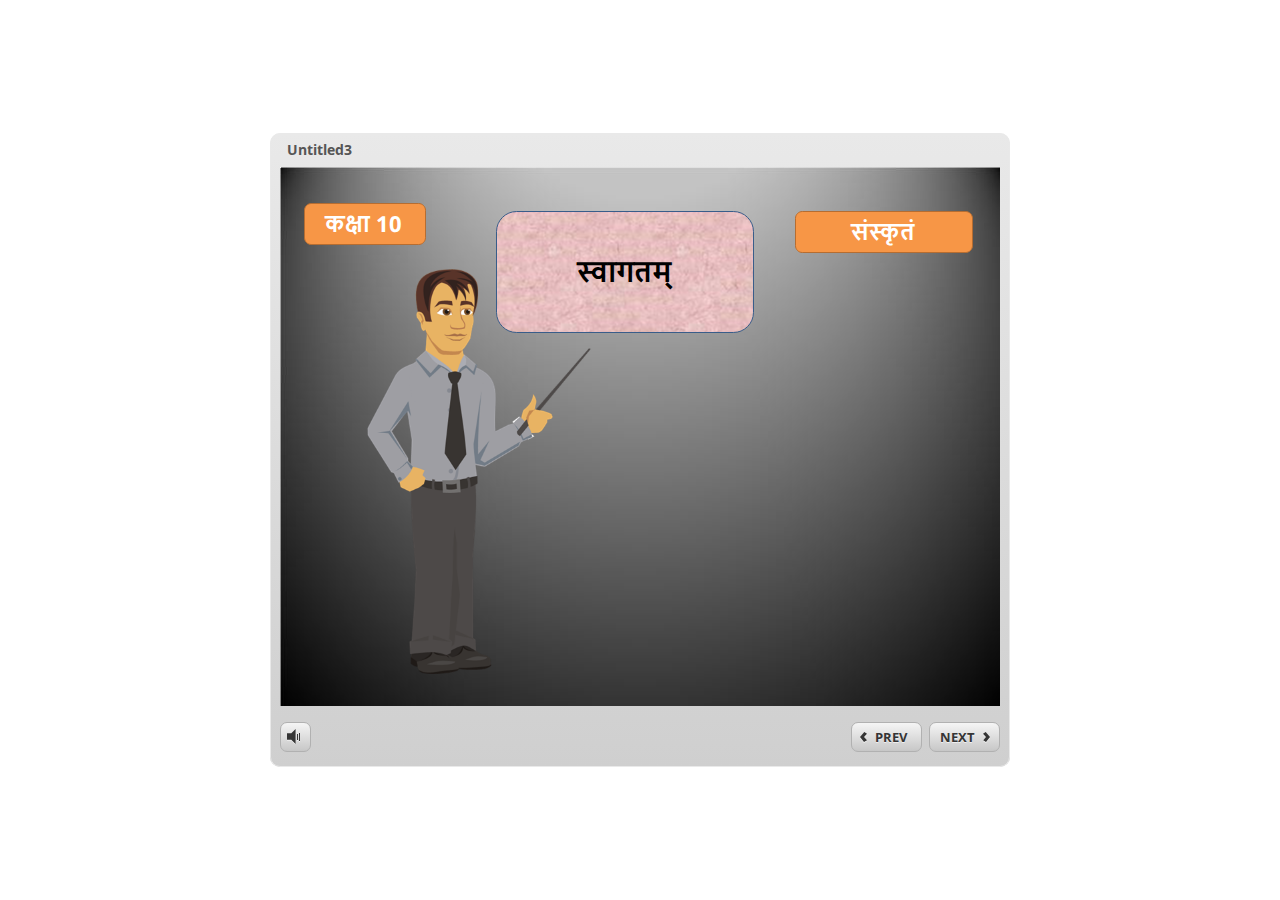
<file: index.html>
<!doctype html>
<html lang="en-US">
<head>
  <meta charset="utf-8" />
  <!-- Created using Storyline 3 - http://www.articulate.com  -->
  <!-- version: 3.1.12115.0 -->
  <title>Untitled3</title>
  <meta http-equiv="x-ua-compatible" content="IE=edge" />
  <meta name="viewport" content="width=device-width, initial-scale=1.0, user-scalable=no, minimal-ui" />
  <meta name="apple-mobile-web-app-capable" content="yes" />

  <style rel="stylesheet" data-noprefix>.slide-loader{position:absolute;pointer-events:none;left:50%;top:50%;-webkit-animation:spin 1.8s linear infinite;-moz-animation:spin 1.8s linear infinite;-ms-animation:spin 1.8s linear infinite;animation:spin 1.8s linear infinite;width:100px;height:100px;-webkit-transform:translate(-50%, -50%);z-index:10000;background:transparent url("[data-uri]") no-repeat center center}.mobile-chrome-warning{position:fixed;width:300px;height:75px;bottom:0px;background:rgba(0,0,0,0.0001);display:none;pointer-events:none}.mobile-chrome-warning-btn{position:absolute;left:-16px;top:-15px;width:107px;height:107px;background:rgba(0,0,0,0.6);border-radius:50%;border:1px solid rgba(255,255,255,0.2);pointer-events:all;-webkit-transform:scale(0.6)}.mobile-chrome-warning-btn svg{position:absolute;left:60%;top:58%;-webkit-transform:translate(-50%, -50%)}.mobile-chrome-warning-bubble{position:relative;color:white;padding:10px;background:rgba(0,0,0,0.8);border-radius:5px;float:left;margin-left:100px;margin-top:15px;pointer-events:none}.mobile-chrome-warning-bubble:before{position:absolute;top:8.5px;left:-20px;width:30px;height:30px;content:'';display:block;width:0;height:0;border-style:solid;border-width:12.5px 20px 12.5px 0;border-color:transparent rgba(0,0,0,0.8) transparent transparent;pointer-events:none}.is-mobile .swipe-resume-arrow{position:fixed;top:30%;left:50%;-webkit-transform:translate(-50%, 0);width:12%}.is-mobile .mobile-chrome-warning-text{position:fixed;top:56%;left:50%;-webkit-transform:translate(-50%, 0);height:30%;width:80%;line-height:43px;text-align:center;color:#aeb7bd;word-break:break-word;font-size:20px}.slide-loader .mobile-loader-dot{display:none}@-ms-keyframes spin{from{-ms-transform:translate(-50%, -50%) rotate(0deg)}to{-ms-transform:translate(-50%, -50%) rotate(360deg)}}@-moz-keyframes spin{from{-moz-transform:translate(-50%, -50%) rotate(0deg)}to{-moz-transform:translate(-50%, -50%) rotate(360deg)}}@-webkit-keyframes spin{from{-webkit-transform:translate(-50%, -50%) rotate(0deg)}to{-webkit-transform:translate(-50%, -50%) rotate(360deg)}}@keyframes spin{from{transform:translate(-50%, -50%) rotate(0deg)}to{transform:translate(-50%, -50%) rotate(360deg)}}body.is-mobile,body.is-theme-unified{background:black}body.is-theme-unified{background:#1b1a1a}.is-mobile .load-container,.is-theme-unified .load-container{position:absolute;left:0;top:0;width:100%;height:100%;background-color:rgba(0,0,0,0.5);z-index:1;visibility:visible;-webkit-transition:visibility 250ms, opacity 250ms linear;-moz-transition:visibility 250ms, opacity 250ms linear;-mz-transition:visibility 250ms, opacity 250ms linear;transition:visibility 250ms, opacity 250ms linear}.is-mobile .hide-slide-loader .load-container,.is-theme-unified .hide-slide-loader .load-container{opacity:0;visibility:hidden}.is-mobile .slide-loader,.is-theme-unified .slide-loader{-webkit-animation:none;-moz-animation:none;-ms-animation:none;animation:none;background:none;text-align:center;width:120px;height:80px;top:60%}.is-theme-unified .slide-loader{top:50%}.is-mobile .slide-loader .mobile-loader-dot,.is-theme-unified .slide-loader .mobile-loader-dot{width:30px;height:30px;background-color:white;border-radius:100%;display:inline-block;-webkit-animation:slide-loader 1s ease-in-out 0s infinite both;-moz-animation:slide-loader 1s ease-in-out 0s infinite both;-ms-animation:slide-loader 1s ease-in-out 0s infinite both;animation:slide-loader 1s ease-in-out 0s infinite both}.is-mobile .slide-loader .dot1,.is-theme-unified .slide-loader .dot1{-webkit-animation-delay:-0.2s;-moz-animation-delay:-0.2s;-ms-animation-delay:-0.2s;animation-delay:-0.2s}.is-mobile .slide-loader .dot2,.is-theme-unified .slide-loader .dot2{-webkit-animation-delay:-0.1s;-moz-animation-delay:-0.1s;-ms-animation-delay:-0.1s;animation-delay:-0.1s}@-ms-keyframes slide-loader{0%,80%,100%{-ms-transform:scale(0.6)}40%{-ms-transform:scale(0)}}@-moz-keyframes slide-loader{0%,80%,100%{-moz-transform:scale(0.6)}40%{-moz-transform:scale(0)}}@-webkit-keyframes slide-loader{0%,80%,100%{-webkit-transform:scale(0.6)}40%{-webkit-transform:scale(0)}}@keyframes slide-loader{0%,80%,100%{transform:scale(0.6)}40%{transform:scale(0)}}.mobile-load-title-overlay{display:none}.is-mobile .mobile-load-title-overlay{display:block;position:fixed;top:0;right:0;bottom:0;left:0;z-index:999;pointer-events:none}.is-mobile .mobile-load-title-overlay .mobile-load-title{position:relative;height:30%;width:80%;margin:0 auto;line-height:43px;text-align:center;color:#aeb7bd;word-break:break-word}@media only screen and (min-width: 320px) and (orientation: landscape){.is-mobile .mobile-load-title{font-size:28.8px;-moz-transform:translateY(33%);-ms-transform:translateY(33%);-webkit-transform:translateY(33%);transform:translateY(33%)}}@media only screen and (min-width: 320px) and (orientation: portrait){.is-mobile .slide-loader{top:55%}.is-mobile .mobile-load-title{font-size:28.8px;-moz-transform:translateY(35%);-ms-transform:translateY(35%);-webkit-transform:translateY(35%);transform:translateY(35%)}}
</style>

  
</head>
<body class="cs-HTML is-theme-null" role="application">
  <!-- 360 -->
  <script>!function(e){var i=/iPhone/i,o=/iPod/i,n=/iPad/i,t=/(?=.*\bAndroid\b)(?=.*\bMobile\b)/i,d=/Android/i,s=/(?=.*\bAndroid\b)(?=.*\bSD4930UR\b)/i,b=/(?=.*\bAndroid\b)(?=.*\b(?:KFOT|KFTT|KFJWI|KFJWA|KFSOWI|KFTHWI|KFTHWA|KFAPWI|KFAPWA|KFARWI|KFASWI|KFSAWI|KFSAWA)\b)/i,r=/IEMobile/i,h=/(?=.*\bWindows\b)(?=.*\bARM\b)/i,a=/BlackBerry/i,l=/BB10/i,p=/Opera Mini/i,f=/(CriOS|Chrome)(?=.*\bMobile\b)/i,u=/(?=.*\bFirefox\b)(?=.*\bMobile\b)/i,c=new RegExp("(?:Nexus 7|BNTV250|Kindle Fire|Silk|GT-P1000)","i"),w=function(e,i){return e.test(i)},A=function(e){var A=e||navigator.userAgent,v=A.split("[FBAN");return"undefined"!=typeof v[1]&&(A=v[0]),this.apple={phone:w(i,A),ipod:w(o,A),tablet:!w(i,A)&&w(n,A),device:w(i,A)||w(o,A)||w(n,A)},this.amazon={phone:w(s,A),tablet:!w(s,A)&&w(b,A),device:w(s,A)||w(b,A)},this.android={phone:w(s,A)||w(t,A),tablet:!w(s,A)&&!w(t,A)&&(w(b,A)||w(d,A)),device:w(s,A)||w(b,A)||w(t,A)||w(d,A)},this.windows={phone:w(r,A),tablet:w(h,A),device:w(r,A)||w(h,A)},this.other={blackberry:w(a,A),blackberry10:w(l,A),opera:w(p,A),firefox:w(u,A),chrome:w(f,A),device:w(a,A)||w(l,A)||w(p,A)||w(u,A)||w(f,A)},this.seven_inch=w(c,A),this.any=this.apple.device||this.android.device||this.windows.device||this.other.device||this.seven_inch,this.phone=this.apple.phone||this.android.phone||this.windows.phone,this.tablet=this.apple.tablet||this.android.tablet||this.windows.tablet,"undefined"==typeof window?this:void 0},v=function(){var e=new A;return e.Class=A,e};"undefined"!=typeof module&&module.exports&&"undefined"==typeof window?module.exports=A:"undefined"!=typeof module&&module.exports&&"undefined"!=typeof window?module.exports=v():"function"==typeof define&&define.amd?define("isMobile",[],e.isMobile=v()):e.isMobile=v()}(this);</script>
  <script>window.isMobile.any&&document.body.classList.add('is-mobile')</script>

  <div id="preso"></div>
  <script>
    window.globals = {
      DATA_PATH_BASE: '',
      lmsPresent: false,
      tinCanPresent: false,
      aoSupport: false,
      scale: 'noscale',
      captureRc: false,
      browserSize: 'default',
      features: '',
      themeName: 'null'
    };
    
  </script>
  <script SRC="story_content/user.js" TYPE="text/javascript"></script>
  <div class="slide-loader"></div>

  <script type="text/javascript">
    if (window.isMobile.any || window.globals.themeName === 'unified') { var doc = document, loader = doc.body.querySelector('.slide-loader'); [ 1, 2, 3 ].forEach(function(n) { var d = doc.createElement('div'); d.classList.add('mobile-loader-dot'); d.classList.add('dot' + n); loader.appendChild(d);
      });
    }
  </script>

  <div class="mobile-load-title-overlay">
    <div class="mobile-load-title">Untitled3</div>
  </div>
  <script>
    
    if (window.autoSpider && window.vInterfaceObject) {
      document.querySelector('.mobile-load-title-overlay').style.display = 'none';
    }
  </script>

  <div class="mobile-chrome-warning">
    <div class="mobile-chrome-warning-btn">
        <svg xmlns="http://www.w3.org/2000/svg" version="1.1" xmlns:xlink="http://www.w3.org/1999/xlink" preserveAspectRatio="none" x="0px" y="0px" width="107px" height="78px" viewBox="0 0 107 78">

          <g id="mobile-chrome-warning-arrow">
            <path fill="white" stroke="none" d="
            M 24.1 31.4
            L 12.05 15.85 0 31.4 8.3 31.4 8.3 54 15.25 54 15.25 31.4 24.1 31.4 Z"/>
          </g>

          <path id="mobile-chrome-warning-hand" stroke="white" stroke-width="2" stroke-linejoin="round" stroke-linecap="round" fill="none" d="
          M 37.55 16.1
          Q 36.3 14.8 36.3 13.1 36.3 11.45 37.55 10.15 38.85 8.9 40.55 8.9 42.2 8.9 43.5 10.15
          L 46.75 13.375 46.75 13.35
          Q 45.5 12.05 45.5 10.35 45.5 8.7 46.75 7.4 48.05 6.15 49.75 6.15 51.4 6.15 52.7 7.4
          L 57 11.65
          Q 56.05 10.4828125 56.05 9 56.05 7.3 57.3 6 58.6 4.8 60.3 4.8 62 4.8 63.3 6
          L 74.3 17
          Q 76.3 19.05 77.5 21.55 78.75 24.05 79.1 26.9 79.4 29.7 80.65 32.25 81.85 34.75 83.85 36.75
          L 85.6 38.5 69.5 54.6
          Q 68.25 53.35 66.5 52.1 64.75 50.8 62.85 49.85 60.95 48.85 59.25 48.5
          L 32 42.5
          Q 31.15 42.3 30.45 41.8 29.1 40.8 28.85 39.3 28.6 37.85 29.35 36.55 30.05 35.25 31.65 34.7
          L 31.9 34.65
          Q 32.55 34.45 33.25 34.45
          L 44.3 34.9 17.65 8.2
          Q 16.4 6.9 16.4 5.2 16.4 3.55 17.65 2.25 18.95 1 20.65 1 22.3 1 23.6 2.25
          L 37.55 16.1 39.2 17.75
          M 58.95 13.65
          L 58.075 12.775 57.3 12
          Q 57.140234375 11.833984375 57 11.65
          L 58.075 12.775
          M 46.75 13.375
          L 48.4 15"/>

        </svg>
      </div>

      <div class="mobile-chrome-warning-bubble">
        Drag up for fullscreen
      </div>
  </div>

  

  <link rel="stylesheet" href="html5/lib/stylesheets/main.min.css" data-noprefix />
  <link rel="stylesheet" href="html5/data/css/output.min.css" data-noprefix />
  <script data-main="app/scripts/init.generated" src="html5/lib/scripts/app.min.js"></script>
</body>
</html>
</file>
<file: html5/lib/stylesheets/main.min.css>
html{font-size:100%;line-height:1.5em}html{font-family:sans-serif;-ms-text-size-adjust:100%;-webkit-text-size-adjust:100%}body{margin:0}article,aside,details,figcaption,figure,footer,header,hgroup,main,menu,nav,section,summary{display:block}audio,canvas,progress,video{display:inline-block;*display:inline;*zoom:1;vertical-align:baseline}audio:not([controls]){display:none;height:0}[hidden]{display:none}template{display:none}a{background-color:transparent}a:active,a:hover{outline:0}abbr[title]{border-bottom:1px dotted}b,strong{font-weight:bold}blockquote{margin:1.5em 40px}dfn{font-style:italic}h1{font-size:2em;line-height:1.5em;margin-top:.75em;margin-bottom:.75em}h2{font-size:1.5em;line-height:2em;margin-top:1em;margin-bottom:1em}h3{font-size:1.17em;line-height:1.28205em;margin-top:1.28205em;margin-bottom:1.28205em}h4{font-size:1em;line-height:1.5em;margin-top:1.5em;margin-bottom:1.5em}h5{font-size:.83em;line-height:1.80723em;margin-top:1.80723em;margin-bottom:1.80723em}h6{font-size:.67em;line-height:2.23881em;margin-top:2.23881em;margin-bottom:2.23881em}mark{background:#ff0;color:#000}p,pre{margin:1.5em 0}small{font-size:80%}sub,sup{font-size:75%;line-height:0;position:relative;vertical-align:baseline}sup{top:-0.5em}sub{bottom:-0.25em}dl,menu,ol,ul{margin:1.5em 0}dd{margin:0 0 0 40px}menu,ol,ul{padding:0 0 0 40px}nav ul,nav ol{list-style:none;list-style-image:none}img{border:0;-ms-interpolation-mode:bicubic}svg:not(:root){overflow:hidden}figure{margin:1.5em 40px}hr{-moz-box-sizing:content-box;-webkit-box-sizing:content-box;box-sizing:content-box;height:0}pre{overflow:auto}code,kbd,pre,samp{font-family:monospace, monospace;font-size:1em}form{margin:0}button,input,optgroup,select,textarea{color:inherit;font:inherit;margin:0;*font-family:sans-serif;*vertical-align:middle}button{overflow:visible}button,select{text-transform:none}button,html input[type="button"],input[type="reset"],input[type="submit"]{-webkit-appearance:button;cursor:pointer;*overflow:visible}button[disabled],html input[disabled]{cursor:default}button::-moz-focus-inner,input::-moz-focus-inner{border:0;padding:0}input{line-height:normal}input[type="checkbox"],input[type="radio"]{-moz-box-sizing:border-box;-webkit-box-sizing:border-box;box-sizing:border-box;padding:0;*height:13px;*width:13px}input[type="number"]::-webkit-inner-spin-button,input[type="number"]::-webkit-outer-spin-button{height:auto}input[type="search"]{-webkit-appearance:textfield;-moz-box-sizing:content-box;-webkit-box-sizing:content-box;box-sizing:content-box}input[type="search"]::-webkit-search-cancel-button,input[type="search"]::-webkit-search-decoration{-webkit-appearance:none}fieldset{margin:0 2px;border-color:#c0c0c0;border-top-width:.0625em;border-top-style:solid;padding-top:.4625em;border-bottom-width:.0625em;border-bottom-style:solid;padding-bottom:.9125em;border-left-width:.0625em;border-left-style:solid;padding-left:.875em;border-right-width:.0625em;border-right-style:solid;padding-right:.875em}legend{border:0;padding:0;*margin-left:-7px}textarea{overflow:auto}optgroup{font-weight:bold}table{border-collapse:collapse;border-spacing:0}td,th{padding:0}div.popup-pane p strong,div.popup-pane p em,.presenter-name{white-space:nowrap;overflow:hidden;text-overflow:ellipsis}.offscreen{position:absolute;left:-9999px !important}.invisible{visibility:hidden !important}.transparent{opacity:0 !important}.hidden{display:none !important}.accessibility{position:absolute;top:0;left:0;height:1px;width:1px;overflow:hidden;opacity:0}.accessibility:focus{outline:none}.scrollable,.is-desktop .panel-content,.is-desktop .panel-section-content{overflow:auto}.focused{outline:none !important}rect.focused{fill:none;outline:none !important;stroke:yellow}.align-left{text-align:left !important}.align-right{text-align:right !important}.align-center{text-align:center !important}.align-flex-start{display:-webkit-box;display:-webkit-flex;display:-moz-flex;display:-ms-flexbox;display:flex;-webkit-box-align:start;-ms-flex-align:start;-webkit-align-items:flex-start;-moz-align-items:flex-start;align-items:flex-start}.align-flex-center{display:-webkit-box;display:-webkit-flex;display:-moz-flex;display:-ms-flexbox;display:flex;-webkit-box-align:center;-ms-flex-align:center;-webkit-align-items:center;-moz-align-items:center;align-items:center}.align-flex-end{display:-webkit-box;display:-webkit-flex;display:-moz-flex;display:-ms-flexbox;display:flex;-webkit-box-align:end;-ms-flex-align:end;-webkit-align-items:flex-end;-moz-align-items:flex-end;align-items:flex-end}.inflexible,.is-desktop .controls .relative-nav,.is-desktop .submit-all-button,.tabs,.is-desktop .panel-section-header,.is-desktop .panel-header,.is-desktop .panel-footer,.header-primary{-webkit-box-flex:none;-webkit-flex:none !important;-moz-box-flex:none;-moz-flex:none !important;-ms-flex:none !important;flex:none !important}.auto-flexible{-webkit-box-flex:auto;-webkit-flex:auto !important;-moz-box-flex:auto;-moz-flex:auto !important;-ms-flex:auto !important;flex:auto !important}.initial-flexible{-webkit-box-flex:0;-webkit-flex:0 1 auto !important;-moz-box-flex:0;-moz-flex:0 1 auto !important;-ms-flex:0 1 auto !important;flex:0 1 auto !important}.bleed{padding:0 !important}.unstyled,.is-desktop .btn,.choice-list,.tabs,.is-desktop .outline-list{margin:0;padding:0;list-style:none;border:none;background:none}.force-unstyled,.progress-control .btn-unstyled,.progress-control .choice-list .choice-list-trigger,.choice-list .progress-control .choice-list-trigger,.progress-control .tabs>li>.tabs-trigger{background:none !important;border:none !important;box-shadow:none !important}.text-compact,.choice-list .choice-list-trigger,.tabs>li>.tabs-trigger,.is-desktop .outline-list li a{display:inline-block;max-width:100%;overflow:hidden;white-space:nowrap;text-overflow:ellipsis}.text-rtl,.text-direction-rtl .is-desktop .controls,.text-direction-rtl .is-desktop .controls-group,.text-direction-rtl .tabs,.text-direction-rtl .is-mobile .panel-content,.text-direction-rtl .is-desktop .panel-content,.text-direction-rtl .is-desktop .panel-header,.text-direction-rtl .topmenu-panel{direction:rtl;unicode-bidi:bidi-override;text-align:right}.text-align-sub{vertical-align:sub}.text-align-middle{vertical-align:middle}.ui-draggable{z-index:99}.ui-droppable{z-index:98}.ui-draggable-dragging{z-index:9999}.border-base,input[type='text'],input[type='search'],.is-desktop .btn,.progress-control,.progress-bar-seek,.search-input input[type="search"],.presentation-wrapper:after,.topmenu-tab,.topmenu-panel{border-style:solid;border-width:1px}.cursor-hover:hover,.rotatable:hover,.slider:hover{cursor:pointer}.cursor-hover:hover *,.rotatable:hover *,.slider:hover *{cursor:pointer}.cursor-default{cursor:default !important}.cursor-default *{cursor:default !important}.opaque{pointer-events:all !important}.non-eventable{pointer-events:none}.full-size{height:100%;position:relative;width:100%}.abs{position:absolute}.tweenable{will-change:opacity, transform}*{box-sizing:border-box}html,body{height:100%}html{font-size:62.5%;-webkit-user-select:none;-moz-user-select:none;-ms-user-select:none;user-select:none}body{font-size:1.3rem;line-height:1.2;font-family:sans-serif;overflow:hidden}body.is-desktop.is-too-tall{overflow-y:scroll}body.is-desktop.is-too-wide{overflow-x:scroll}body.is-desktop *{-webkit-font-smoothing:subpixel-antialiasing}body.is-mobile::-webkit-scrollbar,body.is-mobile *::-webkit-scrollbar{-webkit-appearance:none;display:none}a{color:inherit;text-decoration:none}input[type='text'],input[type='search']{border-radius:4px;padding:.3em .5em}hr{position:absolute;top:0;left:0;width:100%;height:1px;background:none;border:0;border-top-style:solid;border-top-width:1px;color:none;margin:0}.is-desktop .grid-center{-webkit-box-pack:center;-ms-flex-pack:center;-webkit-justify-content:center;-moz-justify-content:center;justify-content:center;-webkit-box-align:center;-ms-flex-align:center;-webkit-align-items:center;-moz-align-items:center;align-items:center}.is-desktop .grid-row{max-width:100%;max-height:100%;display:-webkit-box;display:-webkit-flex;display:-moz-flex;display:-ms-flexbox;display:flex;-webkit-box-direction:normal;-webkit-box-orient:horizontal;-webkit-flex-direction:row;-moz-flex-direction:row;-ms-flex-direction:row;flex-direction:row}.is-desktop .grid-row.grid-reverse{-webkit-box-direction:reverse;-webkit-box-orient:horizontal;-webkit-flex-direction:row-reverse;-moz-flex-direction:row-reverse;-ms-flex-direction:row-reverse;flex-direction:row-reverse}.is-desktop .grid-row.grid-horz-center{-webkit-box-pack:center;-ms-flex-pack:center;-webkit-justify-content:center;-moz-justify-content:center;justify-content:center}.is-desktop .grid-row.grid-vert-center{-webkit-box-align:center;-ms-flex-align:center;-webkit-align-items:center;-moz-align-items:center;align-items:center}.is-desktop .grid-row>*{-webkit-box-flex:1;-webkit-flex:1;-moz-box-flex:1;-moz-flex:1;-ms-flex:1;flex:1;max-width:100%}.is-desktop .grid-row-align-start{-webkit-box-pack:start;-ms-flex-pack:start;-webkit-justify-content:flex-start;-moz-justify-content:flex-start;justify-content:flex-start}.is-desktop .grid-row-align-end{-webkit-box-pack:end;-ms-flex-pack:end;-webkit-justify-content:flex-end;-moz-justify-content:flex-end;justify-content:flex-end}.is-desktop .grid-col{max-width:100%;max-height:100%;display:-webkit-box;display:-webkit-flex;display:-moz-flex;display:-ms-flexbox;display:flex;-webkit-box-direction:normal;-webkit-box-orient:vertical;-webkit-flex-direction:column;-moz-flex-direction:column;-ms-flex-direction:column;flex-direction:column}.is-desktop .grid-col.grid-reverse{-webkit-box-direction:reverse;-webkit-box-orient:vertical;-webkit-flex-direction:column-reverse;-moz-flex-direction:column-reverse;-ms-flex-direction:column-reverse;flex-direction:column-reverse}.is-desktop .grid-col.grid-horz-center{-webkit-box-align:center;-ms-flex-align:center;-webkit-align-items:center;-moz-align-items:center;align-items:center}.is-desktop .grid-col.grid-vert-center{-webkit-box-pack:center;-ms-flex-pack:center;-webkit-justify-content:center;-moz-justify-content:center;justify-content:center}.is-desktop .grid-col>*{-webkit-box-flex:1;-webkit-flex:1;-moz-box-flex:1;-moz-flex:1;-ms-flex:1;flex:1;max-height:100%}.caption{font-family:"Open Sans Full", Helvetica, Arial, sans-serif;position:fixed;pointer-events:none;z-index:1;display:flex;align-items:center;flex-direction:column;bottom:0px;margin-bottom:10px;width:60vw;left:50vw;transform:translateX(-50%) translateZ(0)}.caption>div{pointer-events:none;width:100%;text-align:center}.caption p{display:inline-block;pointer-events:none;padding:10px;text-shadow:-1px 0px black, 0px 1px black, 1px 0px black, 0px -1px black;color:#ffffff;border-radius:4px;background:#31373a;margin:0 0 10px 0;padding:10px;text-align:center;line-height:1.5}.caption p p:last-child{margin-bottom:0}.caption p q:before,.caption p q:after{content:''}.is-mobile .caption.caption--centered{-moz-transform:translate(-50%, -50%);-ms-transform:translate(-50%, -50%);-webkit-transform:translate(-50%, -50%);transform:translate(-50%, -50%);bottom:auto}.is-desktop .caption{position:absolute;width:60%;left:50%}.caption-controls{margin-right:10px}.text-direction-rtl .is-desktop .caption-controls{margin-left:10px;margin-right:0}.caption-controls .caption-btn.button-tapped{background:rgba(0,0,0,0.2)}.caption-controls .caption-btn svg{margin-left:2px;margin-top:6px}[class*='icon-']{font-style:normal;display:inline-block}.error-icon{position:absolute;top:5px;left:calc(50% - 32px);height:30px;width:25px;z-index:999}input,textarea{pointer-events:all}input:focus,textarea:focus{outline:none}button{cursor:pointer}button:focus{outline:none}.is-desktop .btn{border-radius:7px;color:inherit;cursor:pointer;display:inline-block;font-weight:bold;height:30px;line-height:28px;min-width:30px;padding:0 8px;text-align:center;text-decoration:none;vertical-align:bottom}.btn-unstyled,.choice-list .choice-list-trigger,.tabs>li>.tabs-trigger{background:none;border:none;color:inherit;display:inline-block;height:inherit;line-height:inherit;padding:0;text-align:inherit}.btn-stretch{width:100%}.is-desktop .controls{-webkit-box-pack:justify;-ms-flex-pack:justify;-webkit-justify-content:space-between;-moz-justify-content:space-between;justify-content:space-between;max-height:30px;min-height:28px;line-height:30px;margin-top:16px;margin-bottom:5px;position:relative}.is-desktop .controls .btn{padding:0 8px 0 6px}.is-desktop .controls .btn:not(.hidden) ~ .btn{margin-left:7px}.text-direction-rtl .is-desktop .controls .btn:not(.hidden) ~ .btn{margin-left:0;margin-right:10px}.text-direction-rtl .is-desktop .controls .btn:first-of-type{margin-left:0}.is-desktop .controls .btn.cs-disabled{pointer-events:none;opacity:0.5;cursor:default}.is-desktop .controls .relative-nav .btn{min-width:71px}.text-direction-rtl .is-desktop .controls-group>.grid-row{-webkit-box-direction:reverse;-webkit-box-orient:horizontal;-webkit-flex-direction:row-reverse;-moz-flex-direction:row-reverse;-ms-flex-direction:row-reverse;flex-direction:row-reverse}.is-desktop .controls-group:not(:last-child){margin-right:10px}.text-direction-rtl .is-desktop .controls-group:not(:last-child){margin-left:10px;margin-right:0}.is-desktop .control-bar{position:relative;border-radius:7px}.is-desktop .control-actions{margin-left:auto;-webkit-box-flex:0;-webkit-flex:0 0 auto;-moz-box-flex:0;-moz-flex:0 0 auto;-ms-flex:0 0 auto;flex:0 0 auto}.is-desktop .control-actions .btn-icon{align-items:center;display:inline-flex;height:28px;margin-right:2px;vertical-align:top;position:relative;left:-5px}.text-direction-rtl .is-desktop .control-actions .btn-icon{margin-right:0;margin-left:2px;left:5px}.is-desktop .control-actions .text+.btn-icon{margin-right:0;margin-left:4px;position:relative;left:4px}.text-direction-rtl .is-desktop .control-actions .text+.btn-icon{margin-right:4px;margin-left:0;left:-1px}.text-direction-rtl .is-desktop .control-actions{margin-left:0;margin-right:auto}.is-desktop .submit-all-button button:not(.hidden){margin-right:7px}.text-direction-rtl .is-desktop .submit-all-button button:not(.hidden){margin-right:0;margin-left:7px}.hide-frame #main-window .controls{display:none}.circle-progress{position:absolute;left:2px;top:11.5px;z-index:-1}.slider-bar{position:absolute;top:auto;bottom:0;height:120px}.slider-bar input[type='range']{box-sizing:content-box;padding:0px;position:absolute;bottom:0;left:50%;-moz-transform-origin:0 50%;-ms-transform-origin:0 50%;-webkit-transform-origin:0 50%;transform-origin:0 50%;-moz-transform:rotate(-90deg);-ms-transform:rotate(-90deg);-webkit-transform:rotate(-90deg);transform:rotate(-90deg);-moz-appearance:none;-webkit-appearance:none;width:100px;height:7px;outline:none}.slider-bar input[type='range']::-webkit-slider-runnable-track{border-style:solid;border-width:1px;height:7px}.slider-bar input[type='range']::-webkit-slider-thumb{-webkit-appearance:none;border-style:solid;border-width:1px;display:block;width:8px;height:20px;margin-top:-7px}.slider-bar input[type='range']::-webkit-slider-thumb:hover{cursor:pointer}.slider-bar input[type='range']::-moz-range-track{border-style:solid;border-width:1px;height:5px}.slider-bar input[type='range']::-moz-range-track:hover{cursor:pointer}.slider-bar input[type='range']::-moz-range-thumb{display:block;border-radius:0;width:5px;height:20px;margin-top:-8px}.slider-bar input[type='range']::-moz-range-thumb:hover{cursor:pointer}.slider-bar input[type='range']::-moz-focus-outer{border:0}@media screen and (min-width: 0\0){.slider-bar input[type='range']{bottom:23px !important;height:22px}.slider-bar input[type='range']::-ms-thumb{margin-top:0}}@supports (-ms-accelerator: true){.slider-bar input[type='range']{bottom:23px !important;height:22px}.slider-bar input[type='range']::-ms-thumb{margin-top:0}}.slider-bar input[type='range']::-ms-track{border-style:solid;border-width:1px;color:transparent;height:7px}.slider-bar input[type='range']::-ms-fill-lower,.slider-bar input[type='range']::-ms-fill-upper{background:transparent}.slider-bar input[type='range']::-ms-thumb{border-style:solid;border-width:1px;width:5px;height:20px}input[type=range]::-ms-tooltip{display:none}.progress-control{height:30px;padding:5px 5px 0}.progress-control .btn-unstyled,.progress-control .choice-list .choice-list-trigger,.choice-list .progress-control .choice-list-trigger,.progress-control .tabs>li>.tabs-trigger{width:24px;height:24px;line-height:24px;text-align:center}.progress-bar{margin:0 5px;position:relative;cursor:pointer;text-align:right;overflow:hidden}.progress-bar-inner{width:100%;height:100%;position:relative}.progress-bar-inner input[type='range']{position:absolute;top:0;left:0;-moz-appearance:none;-webkit-appearance:none;width:100%;height:100%;cursor:pointer;display:block;opacity:0;z-index:2}.text-direction-rtl .progress-bar-inner input[type='range']{transform:scale(-1, 1)}.progress-bar-inner input[type='range']::-moz-range-thumb{border-radius:0;width:1px}.progress-bar-inner input[type='range']::-ms-thumb{border-radius:0;width:1px}.progress-bar-inner input[type='range']::-webkit-slider-thumb{-webkit-appearance:none;border-radius:0;width:1px}.progress-bar-seek{width:100%;height:18px;border-radius:4px;display:block;overflow:hidden;position:relative;z-index:1}.progress-bar-fill{height:100%;position:absolute;top:0;left:0}.progress-bar-elapsed-time{position:absolute;top:0px;right:5px;z-index:1;font-weight:bold;font-size:92.307%;color:#454545}.progress-bar-total-duration{display:inline-block}.choice-list .choice-list-trigger{display:block;width:100%;padding:.25em;text-decoration:none}.tabs-wrap{display:-webkit-box;display:-webkit-flex;display:-moz-flex;display:-ms-flexbox;display:flex;-webkit-box-direction:normal;-webkit-box-orient:vertical;-webkit-flex-direction:column;-moz-flex-direction:column;-ms-flex-direction:column;flex-direction:column;overflow:hidden;overflow:visible;height:100%;min-height:0}.tabs-wrap>*{-webkit-box-flex:1;-webkit-flex:1 1;-moz-box-flex:1;-moz-flex:1 1;-ms-flex:1 1;flex:1 1}.tabs{font-size:92.307%;line-height:18px;text-align:left;white-space:nowrap}.tabs.fill-width>li>.tabs-trigger{padding:0px 3px}.tabs>li{border-radius:4px 4px 0 0;border-radius:6px 6px 0 0;display:inline-block;font-weight:bold;height:100%;text-align:center}.tabs>li>.tabs-trigger{padding:0px 8px;line-height:2.1}.is-desktop .panel-content,.is-desktop .panel-section-header,.is-desktop .panel-section-content,.is-desktop .panel-header,.is-desktop .panel-footer{padding:10px}.is-desktop .panel{display:-webkit-box;display:-webkit-flex;display:-moz-flex;display:-ms-flexbox;display:flex;-webkit-box-direction:normal;-webkit-box-orient:vertical;-webkit-flex-direction:column;-moz-flex-direction:column;-ms-flex-direction:column;flex-direction:column;overflow:hidden;flex:1 1}.is-desktop .panel>*{-webkit-box-flex:1;-webkit-flex:1 1;-moz-box-flex:1;-moz-flex:1 1;-ms-flex:1 1;flex:1 1}.is-desktop .panel>*{display:-webkit-box;display:-webkit-flex;display:-moz-flex;display:-ms-flexbox;display:flex;-webkit-box-direction:normal;-webkit-box-orient:vertical;-webkit-flex-direction:column;-moz-flex-direction:column;-ms-flex-direction:column;flex-direction:column;overflow:hidden}.is-desktop .panel>*>*{-webkit-box-flex:1;-webkit-flex:1 1;-moz-box-flex:1;-moz-flex:1 1;-ms-flex:1 1;flex:1 1}.is-desktop .panel:not(.active){display:none}.is-desktop .panel h1,.is-desktop .panel h2,.is-desktop .panel h3,.is-desktop .panel h4,.is-desktop .panel h5,.is-desktop .panel h6{margin:0}.is-desktop .tab-close{display:none}.is-desktop .panel-content{display:-webkit-box;display:-webkit-flex;display:-moz-flex;display:-ms-flexbox;display:flex;-webkit-box-direction:normal;-webkit-box-orient:vertical;-webkit-flex-direction:column;-moz-flex-direction:column;-ms-flex-direction:column;flex-direction:column;overflow:hidden;overflow-y:auto;overflow-x:hidden;border-radius:0 0 4px 4px;font-size:84.615%;word-wrap:break-word;height:100%}.is-desktop .panel-content>*{-webkit-box-flex:1;-webkit-flex:1 1;-moz-box-flex:1;-moz-flex:1 1;-ms-flex:1 1;flex:1 1}.is-desktop .panel-content:not(:last-child){border-bottom-left-radius:0px;border-bottom-right-radius:0px}.is-desktop .panel-section{display:-webkit-box;display:-webkit-flex;display:-moz-flex;display:-ms-flexbox;display:flex;-webkit-box-direction:normal;-webkit-box-orient:vertical;-webkit-flex-direction:column;-moz-flex-direction:column;-ms-flex-direction:column;flex-direction:column;overflow:hidden}.is-desktop .panel-section>*{-webkit-box-flex:1;-webkit-flex:1 1;-moz-box-flex:1;-moz-flex:1 1;-ms-flex:1 1;flex:1 1}.is-desktop .panel-section-header{position:relative}.is-desktop .panel-relative-hr{position:relative;top:1em}.is-desktop .panel-section-heading{font-size:100%;line-height:1.308;overflow:hidden;text-overflow:ellipsis;overflow-wrap:break-word;word-wrap:break-word}.is-desktop .panel-footer{border-bottom-left-radius:10px;border-bottom-right-radius:10px}.volume{position:relative}.volume .slider-bar{left:0;height:106px;position:absolute;top:auto;right:-1px;bottom:-1px;left:-1px;direction:ltr}.volume .slider-bar input[type='range']{position:absolute;bottom:30px;left:50%;width:60px;z-index:1}.volume button{height:28px;position:relative;vertical-align:top;width:15px;z-index:2;overflow:hidden}.volume button svg{position:absolute;top:6px;left:0}.slide-object-video.hidden{display:block !important;visibility:hidden}.video-slide-object{position:relative;pointer-events:auto;background:transparent}.video-slide-object video::-webkit-media-controls-start-playback-button{display:none !important;-webkit-appearance:none}.video-controls{position:relative;height:26px;margin:3px 0;padding:1px;border:1px solid #b9b9b9}.video-controls-play-pause{background-image:url('[data-uri]');background-size:100%;background-image:-webkit-gradient(linear, 50% 0%, 50% 100%, color-stop(0%, #868686),color-stop(100%, #5d5d5d));background-image:-moz-linear-gradient(#868686,#5d5d5d);background-image:-webkit-linear-gradient(#868686,#5d5d5d);background-image:linear-gradient(#868686,#5d5d5d);width:25px;line-height:20px;text-align:center;border-right:1px solid #454545;fill:#fff}.video-controls-play-pause .pause-icon{width:6px;height:7px}.video-controls-play-pause .play-icon{width:6px;height:7px}.video-controls{max-width:100%;max-height:100%;display:-webkit-box;display:-webkit-flex;display:-moz-flex;display:-ms-flexbox;display:flex;-webkit-box-direction:normal;-webkit-box-orient:horizontal;-webkit-flex-direction:row;-moz-flex-direction:row;-ms-flex-direction:row;flex-direction:row}.video-controls.grid-reverse{-webkit-box-direction:reverse;-webkit-box-orient:horizontal;-webkit-flex-direction:row-reverse;-moz-flex-direction:row-reverse;-ms-flex-direction:row-reverse;flex-direction:row-reverse}.video-controls.grid-horz-center{-webkit-box-pack:center;-ms-flex-pack:center;-webkit-justify-content:center;-moz-justify-content:center;justify-content:center}.video-controls.grid-vert-center{-webkit-box-align:center;-ms-flex-align:center;-webkit-align-items:center;-moz-align-items:center;align-items:center}.video-controls>*{-webkit-box-flex:1;-webkit-flex:1;-moz-box-flex:1;-moz-flex:1;-ms-flex:1;flex:1;max-width:100%}.video-controls .progress-bar{margin:0}.is-mobile .video-controls .progress-bar{display:block}@media only screen and (orientation: portrait){.is-mobile .video-controls .progress-bar{margin:0}}.is-mobile .video-controls input[type=range]{display:none}@media only screen and (orientation: portrait){.is-mobile .video-controls input[type=range]{display:none}}.video-controls .progress-bar-seek{height:22px;background-image:url('[data-uri]');background-size:100%;background-image:-webkit-gradient(linear, 50% 0%, 50% 100%, color-stop(0%, #c3c3c3),color-stop(100%, #acacac));background-image:-moz-linear-gradient(#c3c3c3,#acacac);background-image:-webkit-linear-gradient(#c3c3c3,#acacac);background-image:linear-gradient(#c3c3c3,#acacac);border-radius:0;border:none}@media only screen and (orientation: portrait){.is-mobile .video-controls .progress-bar-seek{height:22px;background-image:url('[data-uri]');background-size:100%;background-image:-webkit-gradient(linear, 50% 0%, 50% 100%, color-stop(0%, #c3c3c3),color-stop(100%, #acacac));background-image:-moz-linear-gradient(#c3c3c3,#acacac);background-image:-webkit-linear-gradient(#c3c3c3,#acacac);background-image:linear-gradient(#c3c3c3,#acacac);border-radius:0;border:none}}.video-controls .progress-bar-fill{background-image:url('[data-uri]');background-size:100%;background-image:-webkit-gradient(linear, 50% 0%, 50% 100%, color-stop(0%, #a6a6a6),color-stop(100%, #7d7d7d));background-image:-moz-linear-gradient(#a6a6a6,#7d7d7d);background-image:-webkit-linear-gradient(#a6a6a6,#7d7d7d);background-image:linear-gradient(#a6a6a6,#7d7d7d)}@media only screen and (orientation: portrait){.is-mobile .video-controls .progress-bar-fill{background-image:url('[data-uri]');background-size:100%;background-image:-webkit-gradient(linear, 50% 0%, 50% 100%, color-stop(0%, #a6a6a6),color-stop(100%, #7d7d7d));background-image:-moz-linear-gradient(#a6a6a6,#7d7d7d);background-image:-webkit-linear-gradient(#a6a6a6,#7d7d7d);background-image:linear-gradient(#a6a6a6,#7d7d7d)}.is-mobile .video-controls .progress-bar-fill:after{display:none}}.video-controls .progress-bar-elapsed-time{height:22px;line-height:22px}.video-player-limited-container{position:relative;background-position:center center;background-repeat:no-repeat;background-size:contain}.video-player-limited-container video{height:100%;width:100%}.video-player-poster{position:absolute;top:0;left:0}.html-reset p{margin:0}.html-reset font{font-size:inherit;font-family:inherit}.nested-numbering ol{counter-reset:section;list-style-type:none}.nested-numbering ol a:before{counter-increment:section;content:counters(section,".") ". ";margin-right:.4em;overflow:hidden;text-overflow:ellipsis}.text-direction-rtl .nested-numbering ol a:before{margin-left:.4em;margin-right:auto}.overlay{position:fixed;top:0;right:0;bottom:0;left:0;background:rgba(0,0,0,0.5);z-index:4}.overlay-message{background:transparent;z-index:6}.is-mobile .overlay-message{background:rgba(0,0,0,0.5)}.zoom-image-overlay{background:rgba(0,0,0,0.15)}.is-desktop .overlay{position:fixed;top:-75%;right:-75%;bottom:-75%;left:-75%}.lightbox-wrapper{position:absolute;top:0;left:0;width:100%;height:100%}.lightbox-wrapper .controls{margin-top:0}.lightbox{position:absolute;top:50%;left:50%;-moz-transform:translate(-50%, -50%);-ms-transform:translate(-50%, -50%);-webkit-transform:translate(-50%, -50%);transform:translate(-50%, -50%);border:4px solid rgba(0,0,0,0.8) !important;padding:2px 2px 0;box-shadow:0 0 5px rgba(0,0,0,0.2) !important;z-index:5}.lightbox .slide-container{max-width:none;max-height:none;margin:0}.is-desktop .lightbox .slide-container{-moz-transform-origin:0 0;-ms-transform-origin:0 0;-webkit-transform-origin:0 0;transform-origin:0 0}.lightbox .slide-wrapper{background:#fff}.lightbox .controls-group{-moz-transform-origin:top right;-ms-transform-origin:top right;-webkit-transform-origin:top right;transform-origin:top right;-webkit-box-pack:end;-ms-flex-pack:end;-webkit-justify-content:flex-end;-moz-justify-content:flex-end;justify-content:flex-end;margin-top:7px;text-align:right}.lightbox .controls-group .btn{margin-left:10px}.is-desktop .lightbox .controls-group .btn{font-size:0.8em;height:28px;line-height:26px}.is-desktop .lightbox .controls-group .btn.slide-control-button-submitall:not(.hidden){position:absolute;left:0}.text-direction-rtl .is-desktop .lightbox .controls-group .btn.slide-control-button-submitall:not(.hidden){right:0;left:auto}.lightbox .controls-group .btn .btn-icon{height:26px}.wn-LightboxControlsWnd{padding:4px}.lightbox-close-btn.focused,.lightbox .btn.focused{outline:3px solid yellow !important}.lightbox-close-btn{width:20px;height:20px;position:absolute;top:0;right:0;-moz-transform:translate(50%, -50%);-ms-transform:translate(50%, -50%);-webkit-transform:translate(50%, -50%);transform:translate(50%, -50%);color:#fff;background:#f00;border-radius:100%;text-align:center;z-index:1;box-shadow:inset 0px 1px 1px rgba(255,255,255,0.7),inset 0px -1px 1px rgba(0,0,0,0.3)}.lightbox-close-btn .icon{fill:#fff}.lightbox-close-btn .icon-shadow{fill:#000}.is-mobile .lightbox-close-btn{position:relative}.is-mobile .lightbox .slide-container{background:white}.popup{width:100%;height:100%;display:flex;justify-content:center;align-items:center;position:absolute;top:0;display:none;background-color:rgba(255, 255, 255, 0.000001)}.popup.show{display:block}div.popup-pane{width:339px;height:225px;padding:22px;top:calc(50% - 2px);border-radius:5px}div.popup-pane p{color:#a4a4a4;height:171px;margin-top:0;overflow-y:auto;line-height:1.3;cursor:default}div.popup-pane p strong{font-weight:bold;display:block;margin-bottom:3px;font-size:0.97em}div.popup-pane p em{display:block;font-weight:200;font-size:0.97em;margin-bottom:14px;font-style:normal}div.popup-pane p span{display:block;font-size:0.89em;line-height:1.5;word-break:break-all;word-break:break-word}div.popup-pane a{position:absolute;bottom:7px;text-decoration:underline;font-weight:bold;font-size:0.86em}div.popup-pane .popup-close{right:24px;font-size:0.86em}.popup-bio{white-space:pre-wrap}.text-direction-rtl .popup .popup-pane{direction:rtl}.text-direction-rtl .popup .popup-pane p em{color:#454545;font-weight:600}.text-direction-rtl .popup .popup-pane .popup-close{left:22px;right:auto}.text-direction-rtl .popup .lightbox-close-btn{top:0;right:auto;left:-27px}.lightbox-close-btn--large{width:25px;height:25px;top:-2px;right:-1px}.lightbox-close-btn--large .icon{transform:scale(1.3)}.message-window{position:absolute;top:50%;left:50%;transform:translate(-50%, -50%);z-index:7;border-radius:8px;border:1px solid transparent}.sidebar-right .message-window{margin-left:-120px}.sidebar-left .message-window{margin-left:120px}.no-sidebar .message-window{margin-left:0}.message-window-header{position:relative;font-size:153.846%;padding:0.8em 10px 0.6em}.message-window-header hr{position:absolute;top:auto;right:10px;bottom:0;left:10px;width:auto}.message-window-header hr+hr{bottom:1px}.message-window-heading{font-weight:normal;font-size:76.923%;margin:0}.message-window-heading p{margin:0}.image-container img{position:absolute}.zoom{position:absolute;top:0;left:0}.zoom-image{position:absolute;top:0;left:0;z-index:2000}.webobject{position:absolute;-webkit-overflow-scrolling:touch;pointer-events:all;background:white}.webobject .thumbnail{position:absolute;top:0;left:0}.webobject iframe{position:absolute;top:0;left:0;border:none;width:100%;height:100%}.is-mobile .webobject-engage{border:1px solid #62686c}.is-mobile .webobject{overflow-y:scroll}.is-desktop .panel-section-search.panel-section-header{padding-bottom:0}.text-direction-rtl .is-desktop .panel-section-search.panel-section-header .panel-section-heading{direction:rtl}.panel-section-search .divb{position:static;margin-top:0.818em}.search-clear{text-align:center;margin-bottom:10px}.search-clear .focused{outline:3px solid yellow !important}.search-clear .icon-clear{vertical-align:middle}.search-filter{position:absolute;top:10px;right:5px;cursor:pointer}.text-direction-rtl .search-filter{direction:rtl;position:absolute;top:10px;right:0px;left:5px}.search-filter .icon-gear{vertical-align:middle;fill:currentColor}.search-options{-moz-transition:max-height .2s ease-out;-o-transition:max-height .2s ease-out;-webkit-transition:max-height .2s ease-out;transition:max-height .2s ease-out;overflow:hidden;max-height:0;font-weight:bold;font-size:84.615%;margin:0 -3px;padding:0 3px}.text-direction-rtl .search-options{direction:rtl}.search-options.visible{max-height:7.091em}.search-options p{margin:0.818em 0}.search-options label{display:block;cursor:pointer;margin:0.818em 0}.search-options .divb{position:static;margin-top:1em}.search-options input[type=checkbox]{margin-right:6px}.text-direction-rtl .search-options input[type=checkbox]{margin-right:0;margin-left:6px}.search-options input[type=checkbox].hidden{display:inline-block !important}.search-input{position:relative}.search-input input[type="search"]{-moz-box-sizing:border-box;-webkit-box-sizing:border-box;box-sizing:border-box;border-radius:4px;width:100%;height:28px}.search-input .btn-unstyled,.search-input .choice-list .choice-list-trigger,.choice-list .search-input .choice-list-trigger,.search-input .tabs>li>.tabs-trigger{position:absolute;top:1px;right:1px;width:25px;height:25px;border-radius:0 3px 3px 0;padding-top:4px;text-align:center;box-shadow:none}.text-direction-rtl .search-input input[type="search"]{direction:rtl;text-indent:22px}.text-direction-rtl .search-input .btn-unstyled,.text-direction-rtl .search-input .choice-list .choice-list-trigger,.choice-list .text-direction-rtl .search-input .choice-list-trigger,.text-direction-rtl .search-input .tabs>li>.tabs-trigger{position:absolute;top:1px;right:0px;bottom:0px;left:1px;border-radius:3px 0 0 3px}.is-mobile .panel-section-search{display:none}.is-mobile .search-input input[type="search"]{height:34px;background:transparent;border-radius:20px;width:100%;padding:10px;padding-left:35px;border-color:#979696;-webkit-appearance:none}.is-mobile #outline-search{position:fixed;top:-58px;right:160px;left:0;padding:12px;background:white;pointer-events:none}.is-mobile .mobile-search-icon{position:absolute;top:19px;left:20px;-moz-transform:scale(0.9);-ms-transform:scale(0.9);-webkit-transform:scale(0.9);transform:scale(0.9)}.text-direction-rtl .is-mobile .mobile-search-icon{position:absolute;top:19px;right:9px;left:auto}.is-mobile .mobile-search-icon svg{fill:#979696}.slider{position:absolute;top:0;left:0;width:100%;height:100%;opacity:0}.slider::-ms-tooltip{display:none}.scrollarea{position:absolute;top:0;left:0}.scrollarea-background{position:absolute;top:0;left:0}.scrollarea-background svg{position:absolute;top:0;left:0}.scrollarea-background img{position:absolute}.scrollarea-area{position:absolute;top:0;left:0;line-height:0;overflow-y:auto;overflow-x:hidden;pointer-events:auto;z-index:2;background:transparent}.prevent-scroll{overflow-y:hidden}.scrollarea-scrollbar{position:absolute;top:0px;left:0px;width:40px;height:0;background:transparent;pointer-events:all;cursor:pointer;z-index:10}.scrollarea-scrollbar:before{position:absolute;top:0px;left:20px;width:10px;height:100%;background:#ebebeb;border-radius:5px;content:'';display:block}.scrollarea-btn{position:absolute;top:0px;left:0px;width:40px;height:0;background:transparent;pointer-events:all;border-radius:5px;z-index:10}.scrollarea-btn:after{position:absolute;top:0px;left:21px;width:8px;height:100%;background:#b5b5b5;pointer-events:none;box-shadow:0 0 0px 1px #f2f2f2;border-radius:5px;content:'';display:block}.is-desktop .slide-object-button,.is-desktop .slide-object-button-text{width:100%;height:100%;padding:0;pointer-events:all}.is-mobile .slide-object-button,.is-mobile .slide-object-button-text{width:100%;height:100%;padding:0;background:black;color:white;left:-1px;pointer-events:all}.expanding-label-container{position:relative}.expanding-label{position:absolute;z-index:1;overflow:hidden;pointer-events:all}.cursor-hover:hover .expanding-label,.rotatable:hover .expanding-label,.slider:hover .expanding-label,.cursor-hover:hover .expanding-label *,.rotatable:hover .expanding-label *,.slider:hover .expanding-label *{cursor:default}.cursor-hover:hover .expanding-label .cursor-hover:hover *,.rotatable:hover .expanding-label .cursor-hover:hover *,.slider:hover .expanding-label .cursor-hover:hover *,.cursor-hover:hover .expanding-label .rotatable:hover *,.rotatable:hover .expanding-label .rotatable:hover *,.slider:hover .expanding-label .rotatable:hover *,.cursor-hover:hover .expanding-label .slider:hover *,.rotatable:hover .expanding-label .slider:hover *,.slider:hover .expanding-label .slider:hover *{cursor:pointer}.slide-object .expanding-label-path{position:absolute}.slide-object .expanding-label-path.content-shown{pointer-events:all}.expanding-label-content{position:relative;top:0;left:0;padding:6px;overflow:hidden}.expanding-label-content svg{position:relative}.marker-animation{position:absolute;display:block;width:38px;height:38px}@-moz-keyframes fadeInOut{0%{opacity:0}30%{opacity:1}100%{opacity:0}}@-webkit-keyframes fadeInOut{0%{opacity:0}30%{opacity:1}100%{opacity:0}}@keyframes fadeInOut{0%{opacity:0}30%{opacity:1}100%{opacity:0}}.marker-animation-pulse{z-index:-1;border-radius:50%;-moz-transform:translate(-5px, -5px);-ms-transform:translate(-5px, -5px);-webkit-transform:translate(-5px, -5px);transform:translate(-5px, -5px)}.marker-animation-pulse:before{position:absolute;width:inherit;height:inherit;content:" ";opacity:0;-moz-animation:fadeInOut 1.3s 0.6s infinite;-webkit-animation:fadeInOut 1.3s 0.6s infinite;animation:fadeInOut 1.3s 0.6s infinite;background-image:url('[data-uri]');background-size:100%;background-image:-moz-radial-gradient(#ffffff,#ffffff 30%,rgba(0,0,0,0) 70%,rgba(0,0,0,0));background-image:-webkit-radial-gradient(#ffffff,#ffffff 30%,rgba(0,0,0,0) 70%,rgba(0,0,0,0));background-image:radial-gradient(#ffffff,#ffffff 30%,rgba(0,0,0,0) 70%,rgba(0,0,0,0))}.marker-animation-pulse:after{position:absolute;width:inherit;height:inherit;content:" ";background-image:url('[data-uri]');background-size:100%;background-image:-moz-radial-gradient(rgba(0,0,0,0.8),rgba(0,0,0,0.8) 30%,rgba(0,0,0,0) 70%,rgba(0,0,0,0));background-image:-webkit-radial-gradient(rgba(0,0,0,0.8),rgba(0,0,0,0.8) 30%,rgba(0,0,0,0) 70%,rgba(0,0,0,0));background-image:radial-gradient(rgba(0,0,0,0.8),rgba(0,0,0,0.8) 30%,rgba(0,0,0,0) 70%,rgba(0,0,0,0));-moz-animation:fadeInOut 1.3s infinite;-webkit-animation:fadeInOut 1.3s infinite;animation:fadeInOut 1.3s infinite}.marker-animation-swirl{position:absolute;top:14px;left:-3px;-moz-transform-origin:right top;-ms-transform-origin:right top;-webkit-transform-origin:right top;transform-origin:right top;width:17px;height:17px;border-radius:0 0 0 34px;background-image:url('[data-uri]');background-size:100%;background-image:-webkit-gradient(linear, 50% 0%, 50% 100%, color-stop(0%, #ffffff),color-stop(60%, #ffffff),color-stop(90%, rgba(0,0,0,0)),color-stop(100%, rgba(0,0,0,0)));background-image:-moz-linear-gradient(#ffffff,#ffffff 60%,rgba(0,0,0,0) 90%,rgba(0,0,0,0));background-image:-webkit-linear-gradient(#ffffff,#ffffff 60%,rgba(0,0,0,0) 90%,rgba(0,0,0,0));background-image:linear-gradient(#ffffff,#ffffff 60%,rgba(0,0,0,0) 90%,rgba(0,0,0,0))}#dragdrop-gradient stop:first-child{stop-color:#fdfdfd}#dragdrop-gradient stop:last-child{stop-color:#e9e9e9}#dragdrop-gradient-2 stop:first-child{stop-color:red}#dragdrop-gradient-2 stop:last-child{stop-color:blue}#dragdrop-hover-gradient stop:first-child{stop-color:#bafbfb}#dragdrop-hover-gradient stop:last-child{stop-color:#a6e9e9}#wordbank-droparea-stroke-gradient stop:first-child{stop-color:#6c6c6c}#wordbank-droparea-stroke-gradient stop:last-child{stop-color:#c7c7c7}.slide-object-dragdrop-shape{stroke:#c7c7c7;stroke-width:1px;pointer-events:all}.slide-object-dragitem-hover{cursor:pointer}.slide-object-dragitem-hover .slide-object-dragdrop-shape{stroke:#bafbfb}.slide-object-droparea .slide-object-dragdrop-wordbank .slide-object-dragdrop-shape{stroke:url("#wordbank-droparea-stroke-gradient")}.dragdrop-review-dot .dragdrop-review-dot-drag-correct:nth-child(1){fill:#33a833;stroke:#008408;stroke-width:1.5}.dragdrop-review-dot .dragdrop-review-dot-drag-correct:nth-child(2),.dragdrop-review-dot .dragdrop-review-dot-drop-correct:nth-child(2){fill:transparent;stroke:#5cc959;stroke-width:1}.dragdrop-review-dot .dragdrop-review-dot-drag-incorrect:nth-child(1){fill:red;stroke:#fb3b3b;stroke-width:1.5}.dragdrop-review-dot .dragdrop-review-dot-drag-incorrect:nth-child(2){fill:transparent;stroke:#641d1d;stroke-width:1}.dragdrop-review-dot .dragdrop-review-dot-drop-correct:nth-child(1),.dragdrop-review-dot .dragdrop-review-dot-drop-incorrect:nth-child(1){fill:black;stroke:none}.dragdrop-review-dot .dragdrop-review-dot-drop-incorrect:nth-child(2){fill:transparent;stroke:#db0000;stroke-width:1}.dragdrop-review-dot text{fill:white;font-size:92.307%}.is-mobile .dragdrop-review-dot text{font-size:76%}.slide-object-textinput textarea{resize:none}@-moz-keyframes rotate-hotspot{0%{-moz-transform:rotate(0deg) scale(0.8);transform:rotate(0deg) scale(0.8)}100%{-moz-transform:rotate(360deg) scale(0.8);transform:rotate(360deg) scale(0.8)}}@-webkit-keyframes rotate-hotspot{0%{-webkit-transform:rotate(0deg) scale(0.8);transform:rotate(0deg) scale(0.8)}100%{-webkit-transform:rotate(360deg) scale(0.8);transform:rotate(360deg) scale(0.8)}}@keyframes rotate-hotspot{0%{-moz-transform:rotate(0deg) scale(0.8);-ms-transform:rotate(0deg) scale(0.8);-webkit-transform:rotate(0deg) scale(0.8);transform:rotate(0deg) scale(0.8)}100%{-moz-transform:rotate(360deg) scale(0.8);-ms-transform:rotate(360deg) scale(0.8);-webkit-transform:rotate(360deg) scale(0.8);transform:rotate(360deg) scale(0.8)}}@-moz-keyframes fade-hotspot{0%{opacity:0}50%{opacity:0}70%{opacity:0.4}100%{opacity:0}}@-webkit-keyframes fade-hotspot{0%{opacity:0}50%{opacity:0}70%{opacity:0.4}100%{opacity:0}}@keyframes fade-hotspot{0%{opacity:0}50%{opacity:0}70%{opacity:0.4}100%{opacity:0}}.hotspot-ring,.slide-object .hotspot-marker:before,.slide-object .hotspot-marker:after,.slide-object .hotspot-marker span:before{position:absolute;content:" ";display:block;border-radius:50%;border:5px solid #00ecf5;opacity:0;-moz-animation:fade-hotspot 0.8s infinite linear;-webkit-animation:fade-hotspot 0.8s infinite linear;animation:fade-hotspot 0.8s infinite linear}.slide-object .hotspot-marker{position:absolute;border-radius:50%;background:black;color:black;border-left-color:white;border-right-color:white;border-width:7px;border-style:solid;margin-left:-7px;margin-top:-7px;width:2px;height:2px;-moz-animation:rotate-hotspot 1s infinite linear;-webkit-animation:rotate-hotspot 1s infinite linear;animation:rotate-hotspot 1s infinite linear}.slide-object .hotspot-marker:before{position:absolute;top:-13px;right:-13px;width:16px;height:16px}.slide-object .hotspot-marker:after{position:absolute;top:-23px;right:-23px;width:36px;height:36px;-moz-animation-delay:0.1s;-webkit-animation-delay:0.1s;animation-delay:0.1s}.slide-object .hotspot-marker span:before{position:absolute;top:-33px;right:-33px;width:56px;height:56px;-moz-animation-delay:0.2s;-webkit-animation-delay:0.2s;animation-delay:0.2s}.drop-list{position:absolute}.drop-list svg{cursor:pointer}.drop-list text{-webkit-touch-callout:none;-webkit-user-select:none;-khtml-user-select:none;-moz-user-select:none;-ms-user-select:none;user-select:none}.drop-list-drop-down{position:absolute;top:0;left:0;border-width:1px;border-style:solid;background:white;overflow:hidden}.drop-list-drop-down-inner{height:100%}.drop-list-top-container{position:absolute;top:0;left:0}.drop-list-scrollable{overflow-x:hidden;overflow-y:scroll}#drop-list-gradient stop:first-child{stop-color:#fdfdfd}#drop-list-gradient stop:last-child{stop-color:#dfdfdf}.drop-list-item{pointer-events:visible}.drop-list-item-over{fill:#adffff}.drop-list-item-out{fill:white}.drop-list-item-selected{fill:#fbfe98}.mobile-drop-list{position:absolute;z-index:999;pointer-events:all;opacity:0}.timer{position:absolute;top:6px;right:0}.text-direction-rtl .timer{position:absolute;top:6px;right:auto;left:0}.timer svg{overflow:visible}.timer-text,.timer-wheel{position:relative;float:left}.text-direction-rtl .timer-text,.text-direction-rtl .timer-wheel{float:right}.timer-text{top:4px;margin-right:7px}.text-direction-rtl .timer-text{margin-right:0;margin-left:7px}.timer-text:focus{outline:none !important}#timer-blue-grad stop:first-child{stop-color:#00aaff}#timer-blue-grad stop:last-child{stop-color:#00d4ff}#timer-yellow-grad stop:first-child{stop-color:#fde246}#timer-yellow-grad stop:last-child{stop-color:#fccd2b}.is-mobile .timer{position:relative;top:0;min-width:58px;min-height:58px;background:#494949}.is-mobile .timer .timer-text{width:100%;text-align:center;margin:0;top:28px;-moz-transform:translateY(-50%);-ms-transform:translateY(-50%);-webkit-transform:translateY(-50%);transform:translateY(-50%)}.sequence-ctrl{position:absolute;top:0;left:0;pointer-events:all}.sequence-ctrl-scroll-area{position:absolute;top:0;left:0;overflow-x:hidden}.sequence-ctrl-drop{position:absolute;top:0;left:0;overflow:visible}.sequence-ctrl-num{position:relative;float:left;font-size:123.077%;font-weight:bold;overflow:hidden}.sequence-ctrl-hit{position:relative;float:left}.sequence-ctrl-bar{position:absolute;top:0;left:0;height:2px;background:black}.sequence-ctrl-bar:before{position:relative;float:left;top:-2px;display:block;content:"";width:0px;height:0px;border-style:solid;border-width:3px 0 3px 4px;border-color:transparent transparent transparent black}.sequence-ctrl-bar:after{position:relative;float:right;top:-2px;display:block;content:"";width:0px;height:0px;border-style:solid;border-width:3px 4px 3px 0;border-color:transparent black transparent transparent}.annotation-arrow-square{-moz-transform:translate(-53px, -34px);-ms-transform:translate(-53px, -34px);-webkit-transform:translate(-53px, -34px);transform:translate(-53px, -34px)}.annotation-arrow-round{-moz-transform:translate(-53px, -30px);-ms-transform:translate(-53px, -30px);-webkit-transform:translate(-53px, -30px);transform:translate(-53px, -30px)}.annotation-arrow-triangle{-moz-transform:translate(-49px, -34px);-ms-transform:translate(-49px, -34px);-webkit-transform:translate(-49px, -34px);transform:translate(-49px, -34px)}.annotation-arrow-v{-moz-transform:translate(-43px, -33px);-ms-transform:translate(-43px, -33px);-webkit-transform:translate(-43px, -33px);transform:translate(-43px, -33px)}.annotation-check{-moz-transform:translate(-30px, -30px);-ms-transform:translate(-30px, -30px);-webkit-transform:translate(-30px, -30px);transform:translate(-30px, -30px)}.annotation-cross{-moz-transform:translate(-30px, -30px);-ms-transform:translate(-30px, -30px);-webkit-transform:translate(-30px, -30px);transform:translate(-30px, -30px)}.annotation-rectangle{position:absolute;border-style:solid;box-shadow:0 1px 0 1px rgba(0,0,0,0.2)}.annotation-spotlight{position:absolute}.slideframe{position:absolute;top:0;left:0;overflow:hidden;pointer-events:all;background:rgba(255, 255, 255, 0.000001)}#preso{height:100%}.presentation-wrapper{position:relative;overflow:hidden;-moz-border-radius:10px;-webkit-border-radius:10px;border-radius:10px;border:none;max-width:none}.hide-frame .presentation-wrapper{-moz-border-radius:0;-webkit-border-radius:0;border-radius:0}.presentation-wrapper:after{border-radius:inherit;border-color:inherit;box-sizing:border-box;content:'';display:block;position:absolute;top:0px;left:0px;height:100%;width:100%;pointer-events:none}.hide-frame .presentation-wrapper:after{border-style:none}.presentation-wrapper.sidebar-left .area-secondary{border-top-left-radius:10px;border-bottom-left-radius:10px}.presentation-wrapper.sidebar-right{-webkit-box-direction:reverse;-webkit-box-orient:horizontal;-webkit-flex-direction:row-reverse;-moz-flex-direction:row-reverse;-ms-flex-direction:row-reverse;flex-direction:row-reverse}.presentation-wrapper.sidebar-right .area-secondary{border-top-right-radius:10px;border-bottom-right-radius:10px}#presentation{display:-webkit-box;display:-webkit-flex;display:-moz-flex;display:-ms-flexbox;display:flex;position:absolute}.hide-frame #presentation{background:transparent;border:none}.area-primary,.area-secondary{padding:10px;vertical-align:top}.hide-frame .area-primary,.hide-frame .area-secondary{padding:0}.area-primary{-webkit-box-flex:1;-webkit-flex:1;-moz-box-flex:1;-moz-flex:1;-ms-flex:1;flex:1;display:-webkit-box;display:-webkit-flex;display:-moz-flex;display:-ms-flexbox;display:flex;-webkit-box-direction:normal;-webkit-box-orient:vertical;-webkit-flex-direction:column;-moz-flex-direction:column;-ms-flex-direction:column;flex-direction:column;overflow:hidden}.area-secondary{display:inline-block;width:240px;overflow:auto}.area-secondary.hidden+.area-primary{width:100%}.presentation-overlay-container{position:absolute;top:0;left:0}#presentation-canvas{position:absolute;top:0;left:0}#app-top-container,#app-top-overlay{position:absolute;top:0;left:0;pointer-events:all}.app-top{position:relative;overflow:hidden}#app-top-container{z-index:1000}#app-top-overlay{display:none;z-index:999;background:rgba(255, 255, 255, 0.000001)}#mask-library{position:fixed;top:0;left:0}#collision-library{position:fixed;top:0;left:0;visibility:hidden;pointer-events:none}#main-window{-webkit-box-flex:1;-webkit-flex:1 1;-moz-box-flex:1;-moz-flex:1 1;-ms-flex:1 1;flex:1 1;display:-webkit-box;display:-webkit-flex;display:-moz-flex;display:-ms-flexbox;display:flex;-webkit-box-direction:normal;-webkit-box-orient:vertical;-webkit-flex-direction:column;-moz-flex-direction:column;-ms-flex-direction:column;flex-direction:column;position:relative;overflow:hidden;margin:0}.main-window-slide-container{-webkit-box-flex:1;-webkit-flex:1 1;-moz-box-flex:1;-moz-flex:1 1;-ms-flex:1 1;flex:1 1;display:-webkit-box;display:-webkit-flex;display:-moz-flex;display:-ms-flexbox;display:flex;-webkit-box-align:center;-ms-flex-align:center;-webkit-align-items:center;-moz-align-items:center;align-items:center;overflow:hidden}.hide-frame .main-window-slide-container{background:transparent !important}.slide-window-background{position:absolute;top:0;left:0}.slide-window-background-asset{width:100%;height:100%;background-repeat:no-repeat}#mobile-play{position:fixed;top:0;left:0;width:200px;height:200px;cursor:pointer;pointer-events:all;background:rgba(255,0,0,0.3);z-index:4}#overlay-container,#overlay-container-controls{position:absolute;top:0;left:0;width:100%;height:100%}.curr-slide-locked .slide-lockable,.curr-slide-locked .slide-lockable *{cursor:none !important}.curr-slide-locked .slide-lockable input,.curr-slide-locked .slide-lockable * input{pointer-events:none}.logo{text-align:center;padding:10px 10px 9px 10px;margin-bottom:10px;border-radius:4px}.logo img{display:inline-block;max-width:100%}.has-presenter .logo,.has-video .logo{margin-bottom:0;border-radius:4px 4px 0 0}.presenter{margin-bottom:10px;box-shadow:0 1px 0 #b8b8b8;background:#fff;min-height:74px;border-radius:4px;line-height:1.3;cursor:default}.presenter-info{display:-webkit-box;display:-webkit-flex;display:-moz-flex;display:-ms-flexbox;display:flex;padding:10px 10px 7px 10px}.presenter-info .mobile-photo{-webkit-box-flex:0;-webkit-flex:0 auto;-moz-box-flex:0;-moz-flex:0 auto;-ms-flex:0 auto;flex:0 auto}.presenter-info .mobile-photo img{max-height:65px;margin-right:6px;border-radius:4px}.text-direction-rtl .presenter-info .mobile-photo img{margin-left:6px;margin-right:0}.presenter-info-wrapper{-webkit-box-flex:1;-webkit-flex:1 0;-moz-box-flex:1;-moz-flex:1 0;-ms-flex:1 0;flex:1 0;overflow:hidden}.text-direction-rtl .presenter-info-wrapper{text-align:right}.presenter-name{font-weight:bold}.presenter-title{margin-top:1px;max-height:2.6em;font-size:0.87em;overflow:hidden;word-wrap:break-word;-webkit-hyphens:auto;-ms-hyphens:auto;hyphens:auto}.presenter-link{margin-top:1px;font-weight:bold;font-size:0.87em;text-decoration:underline}.video-container video{width:100%}.video-container+.presenter-info{padding:6px 10px 17px 6px}.video-container+.presenter-info .mobile-photo{display:none}.video-container+.presenter-info ul{text-align:center}.video-container+.presenter-info ul li:last-child{position:relative;left:-3px;bottom:-4px}.logo+.presenter{border-radius:0 0 4px 4px}.has-video:not(.has-presenter) .presenter{line-height:0}.has-video:not(.has-presenter) .presenter .video-container video{border-radius:0 0 3px 3px}.presenter .video-container.vertical-video{height:167px;display:flex}.presenter .video-container.vertical-video video{width:auto;height:100%;margin:0 auto}.text-direction-rtl .presenter .mobile-photo{order:1}.text-direction-rtl .presenter ul{direction:rtl;margin:0 18px 0 0}.is-desktop .outline-panel{display:-webkit-box;display:-webkit-flex;display:-moz-flex;display:-ms-flexbox;display:flex;-webkit-box-direction:normal;-webkit-box-orient:vertical;-webkit-flex-direction:column;-moz-flex-direction:column;-ms-flex-direction:column;flex-direction:column;overflow:hidden}.is-desktop .outline-panel>*{-webkit-box-flex:1;-webkit-flex:1 1;-moz-box-flex:1;-moz-flex:1 1;-ms-flex:1 1;flex:1 1}.is-desktop .outline-panel .panel-content{overflow:auto}.is-desktop .panel-content-menu{padding:1px 3px}.is-desktop .outline{line-height:125%;opacity:1}.is-desktop .icon-carrot{cursor:pointer;-moz-transform:rotate(90deg) translateX(3px);-ms-transform:rotate(90deg) translateX(3px);-webkit-transform:rotate(90deg) translateX(3px);transform:rotate(90deg) translateX(3px);margin:0 6px 0 0;align-self:baseline;order:-1;height:10px;width:10px;line-height:10px;position:absolute;top:5px;left:2px;-moz-transform-origin:7.25px 5.25px 50%;-ms-transform-origin:7.25px 5.25px 50%;-webkit-transform-origin:7.25px 5.25px 50%;transform-origin:7.25px 5.25px 50%}.text-direction-rtl .is-desktop .icon-carrot{margin-left:6px;margin-right:auto;left:auto;right:2px}.is-desktop .outline-links-collapse ol{display:none}.is-desktop .outline-links-collapse .icon-carrot{-moz-transform:translateX(3px);-ms-transform:translateX(3px);-webkit-transform:translateX(3px);transform:translateX(3px)}.is-desktop .outline-list li{position:relative}.is-desktop .outline-list li a{padding:0px;display:block;height:181.818%;line-height:181.818%;margin-bottom:1px;position:relative}.is-desktop .outline-list li a:before{margin-right:0px}.text-direction-rtl .is-desktop .outline-list li a:before{margin-left:0}.is-desktop .outline-list li a:focus{outline:none}.is-desktop .outline-list li a span:not(.svg-icon-wrapper){flex:1}.wrap-list .is-desktop .outline-list li a span:not(.svg-icon-wrapper){white-space:inherit}.is-desktop .outline-list li.wrap-item a{height:auto;min-height:20px;white-space:normal}.is-desktop .outline-list li a{padding-left:20px}.is-desktop .outline-list li a .icon-carrot{left:2px}.text-direction-rtl .is-desktop .outline-list li a .icon-carrot{left:auto;right:8px}.text-direction-rtl .is-desktop .outline-list li a{padding-right:20px;padding-left:0}.is-desktop .outline-list li li a{padding-left:33px}.is-desktop .outline-list li li a .icon-carrot{left:15px}.text-direction-rtl .is-desktop .outline-list li li a .icon-carrot{left:auto;right:21px}.text-direction-rtl .is-desktop .outline-list li li a{padding-right:33px;padding-left:0}.is-desktop .outline-list li li li a{padding-left:46px}.is-desktop .outline-list li li li a .icon-carrot{left:28px}.text-direction-rtl .is-desktop .outline-list li li li a .icon-carrot{left:auto;right:34px}.text-direction-rtl .is-desktop .outline-list li li li a{padding-right:46px;padding-left:0}.is-desktop .outline-list li li li li a{padding-left:59px}.is-desktop .outline-list li li li li a .icon-carrot{left:41px}.text-direction-rtl .is-desktop .outline-list li li li li a .icon-carrot{left:auto;right:47px}.text-direction-rtl .is-desktop .outline-list li li li li a{padding-right:59px;padding-left:0}.is-desktop .outline-list li li li li li a{padding-left:72px}.is-desktop .outline-list li li li li li a .icon-carrot{left:54px}.text-direction-rtl .is-desktop .outline-list li li li li li a .icon-carrot{left:auto;right:60px}.text-direction-rtl .is-desktop .outline-list li li li li li a{padding-right:72px;padding-left:0}.is-desktop .outline-list li li li li li li a{padding-left:85px}.is-desktop .outline-list li li li li li li a .icon-carrot{left:67px}.text-direction-rtl .is-desktop .outline-list li li li li li li a .icon-carrot{left:auto;right:73px}.text-direction-rtl .is-desktop .outline-list li li li li li li a{padding-right:85px;padding-left:0}.is-desktop .outline-list li li li li li li li a{padding-left:98px}.is-desktop .outline-list li li li li li li li a .icon-carrot{left:80px}.text-direction-rtl .is-desktop .outline-list li li li li li li li a .icon-carrot{left:auto;right:86px}.text-direction-rtl .is-desktop .outline-list li li li li li li li a{padding-right:98px;padding-left:0}.is-desktop .outline-list li li li li li li li li a{padding-left:111px}.is-desktop .outline-list li li li li li li li li a .icon-carrot{left:93px}.text-direction-rtl .is-desktop .outline-list li li li li li li li li a .icon-carrot{left:auto;right:99px}.text-direction-rtl .is-desktop .outline-list li li li li li li li li a{padding-right:111px;padding-left:0}.is-desktop .outline-list li li li li li li li li li a{padding-left:124px}.is-desktop .outline-list li li li li li li li li li a .icon-carrot{left:106px}.text-direction-rtl .is-desktop .outline-list li li li li li li li li li a .icon-carrot{left:auto;right:112px}.text-direction-rtl .is-desktop .outline-list li li li li li li li li li a{padding-right:124px;padding-left:0}.is-desktop .outline-list li li li li li li li li li li a{padding-left:137px}.is-desktop .outline-list li li li li li li li li li li a .icon-carrot{left:119px}.text-direction-rtl .is-desktop .outline-list li li li li li li li li li li a .icon-carrot{left:auto;right:125px}.text-direction-rtl .is-desktop .outline-list li li li li li li li li li li a{padding-right:137px;padding-left:0}.is-desktop .panel-footer{position:relative;padding:10px}.is-desktop .panel-footer .cs-divb{top:1px}.menu-item-status-correct a,.menu-item-status-incorrect a{width:88%}.menu-item-status-correct:after{position:absolute;top:20%;left:90%;width:17px;height:16px;display:block;content:'';background:url("[data-uri]")}.menu-item-status-incorrect:after{position:absolute;top:20%;left:91%;width:14px;height:15px;display:block;content:'';background:url("[data-uri]")}.term{margin:0}.term-word{margin:1em 0}.term-definition{font-size:113.7%;line-height:1.31;margin:0 0 1em}.term-definition p{min-height:17px;margin-bottom:1em}.glossary{display:-webkit-box;display:-webkit-flex;display:-moz-flex;display:-ms-flexbox;display:flex;-webkit-box-direction:normal;-webkit-box-orient:vertical;-webkit-flex-direction:column;-moz-flex-direction:column;-ms-flex-direction:column;flex-direction:column;overflow:hidden}.glossary>*{-webkit-box-flex:1;-webkit-flex:1 1;-moz-box-flex:1;-moz-flex:1 1;-ms-flex:1 1;flex:1 1}.glossary .panel-content{overflow:hidden}.glossary .panel-section-content{padding:1px}.glossary .panel-section-content:focus{outline:none}.glossary .panel-section-content ul button{padding:7px 10px;font-size:108%;line-height:1;vertical-align:baseline}.glossary .panel-section-content dl{margin:0;padding:7px 10px}.glossary .divc{top:1px}.glossary .diva{bottom:-2px;top:auto}.glossary .panel-section{flex:1 1 0}.is-mobile .glossary dl div:first-child dt{margin-top:0}.is-mobile .glossary .panel-section-content dl{padding-left:0}.text-direction-rtl .is-mobile .glossary .panel-section-content dl{direction:rtl}.is-desktop .resources{display:-webkit-box;display:-webkit-flex;display:-moz-flex;display:-ms-flexbox;display:flex;-webkit-box-direction:normal;-webkit-box-orient:vertical;-webkit-flex-direction:column;-moz-flex-direction:column;-ms-flex-direction:column;flex-direction:column;overflow:hidden}.is-desktop .resources>*{-webkit-box-flex:1;-webkit-flex:1 1;-moz-box-flex:1;-moz-flex:1 1;-ms-flex:1 1;flex:1 1}.is-desktop .resources .resources-list a{display:block;padding:.5em;white-space:nowrap;overflow-x:hidden;text-overflow:ellipsis}.is-desktop .resources .resources-list a:focus{outline:none}.is-desktop .resources .resources-icon{margin-right:.5em}.transcript{display:-webkit-box;display:-webkit-flex;display:-moz-flex;display:-ms-flexbox;display:flex;-webkit-box-direction:normal;-webkit-box-orient:vertical;-webkit-flex-direction:column;-moz-flex-direction:column;-ms-flex-direction:column;flex-direction:column;overflow:hidden}.transcript>*{-webkit-box-flex:1;-webkit-flex:1 1;-moz-box-flex:1;-moz-flex:1 1;-ms-flex:1 1;flex:1 1}.transcript .editor-html,.transcript .editor-html p{margin:0}.svg-notes{overflow:visible}.header-primary{margin-top:-10px;min-height:32px;padding:6px 0;position:relative}.header-primary.extended-height{height:57px}.header-primary .presentation-title{height:22px;margin-left:7px;display:inline-block}.text-direction-rtl .header-primary .presentation-title{margin-right:7px}.header-primary.extended-height.centered-title .presentation-title{margin-top:12px}.text-direction-rtl .header-primary.extended-height.centered-title .presentation-title{margin-top:0}.text-direction-rtl .header-primary{direction:rtl;text-align:right}.text-direction-rtl .header-primary .top-tabs{direction:ltr}.hide-frame .header-primary{display:none}.presentation-title{margin:0 0 0 .5em;font-size:107.692%;font-weight:600}.top-tabs{bottom:8px;left:0px;position:absolute;width:100%}.elapsed-and-total-time{display:inline-block;margin-left:6px;font-size:85%}.text-direction-rtl .elapsed-and-total-time{margin-left:0;margin-right:6px}.top-tabs-left{position:absolute;bottom:0px;left:0px}.top-tabs-right{position:absolute;bottom:0px;right:0px;text-align:right}.topmenu-separator{position:absolute;right:-1px;top:1px;width:2px;height:12px}.topmenu-separator-item{position:absolute;left:0;top:6px;height:inherit;width:1px}.topmenu-seperator-b{left:1px}.topmenu-item{position:relative;display:inline-block;margin:0px -1px}.topmenu-tab{background-color:transparent;border-bottom-width:0;border-color:transparent;border-radius:4px 4px 0 0;color:inherit;font-size:90.769%;padding:4.5px 7px 3px 8px;position:relative;z-index:4}.active .topmenu-tab{background-color:inherit;border-color:inherit}.topmenu-panel{position:absolute;top:100%;border-radius:4px;display:none;height:440px;margin-top:-1px;text-align:left;width:300px;z-index:3}.topmenu-panel .panel-section-header{border:none}.topmenu-panel .panel-section-header .panel-section-heading{margin:0}.topmenu-panel .grid-col{height:100%}.active .topmenu-panel{display:-webkit-box;display:-webkit-flex;display:-moz-flex;display:-ms-flexbox;display:flex;-webkit-box-direction:normal;-webkit-box-orient:vertical;-webkit-flex-direction:column;-moz-flex-direction:column;-ms-flex-direction:column;flex-direction:column;overflow:hidden}.active .topmenu-panel>*{-webkit-box-flex:1;-webkit-flex:1 1;-moz-box-flex:1;-moz-flex:1 1;-ms-flex:1 1;flex:1 1}.topmenu-panel-align-left{border-top-left-radius:0;left:0}.topmenu-panel-align-right{border-top-right-radius:0;right:0}.area-secondary .panel{border-radius:0 0 4px 4px}.sidebar-right .area-secondary{float:right}.hide-frame .area-secondary{display:none}.sidebar-contents{height:100%}.is-mobile .menu-handle{-moz-transition:opacity 200ms;-o-transition:opacity 200ms;-webkit-transition:opacity 200ms;transition:opacity 200ms}.is-mobile.hide-menu .menu-handle{display:none}.slide-container{position:relative;margin:0 auto}.is-desktop .slide-container{-moz-transform-origin:50% 0;-ms-transform-origin:50% 0;-webkit-transform-origin:50% 0;transform-origin:50% 0}.popup.show ~ .area-primary .main-window-slide-container{position:relative}.popup.show ~ .area-primary .main-window-slide-container:after{background:#000000;opacity:0.6;content:"";position:absolute;top:0;right:0;bottom:0;left:0}.slide-transition-container,.is-mobile .swipe-container{position:absolute;top:0;left:0}.slide{position:absolute;top:0;left:0;-moz-transform-origin:left top 50%;-ms-transform-origin:left top 50%;-webkit-transform-origin:left top 50%;transform-origin:left top 50%}.slide-overlay{position:absolute;top:0;left:0;background:black;z-index:2000}.slide-top-container{position:absolute;top:0;left:0;z-index:1000}.slide-top-container svg{overflow:visible}.is-desktop .slide-top-container{-moz-transform:translateZ(0px);-ms-transform:translateZ(0px);-webkit-transform:translateZ(0px);transform:translateZ(0px)}.slide-layer{position:absolute;top:0;left:0;width:100%;height:100%;margin:0;overflow:hidden}.slide-object{position:absolute !important;pointer-events:none}.slide-object text{text-rendering:geometricPrecision;font-feature-settings:'liga';-webkit-touch-callout:none;-webkit-user-select:none;-khtml-user-select:none;-moz-user-select:none;-ms-user-select:none;user-select:none;line-height:normal}.slide-object input,.slide-object textarea{position:absolute;top:0;left:0;background:none;border:none;border-radius:0}.slide-object:focus{outline:none}.slide-object-image{pointer-events:auto}.slide-object svg{position:relative;display:block;overflow:visible;pointer-events:none}.slide-object g.eventable{pointer-events:visiblePainted}.slide-object g.uneventable{pointer-events:none}.slide-object use{pointer-events:none}.slide-object.cursor-disabled input,.slide-object.cursor-disabled textarea{cursor:inherit}.tooltip *{pointer-events:none;cursor:default}.placeholder-object{background:#ccc;border:1px solid #666;padding:10px}.textlib{position:relative}.textlib-wrapper .textlib{position:absolute;z-index:1}.textlib-wrapper .textlib .textlib-inner{position:static}.textlib .textlib-inner{display:-webkit-box;display:-webkit-flex;display:-moz-flex;display:-ms-flexbox;display:flex;width:100%;height:100%}.textlib .textlib-content-wrap{margin-top:4px;-webkit-box-flex:none;-webkit-flex:none;-moz-box-flex:none;-moz-flex:none;-ms-flex:none;flex:none;width:100%}.textlib .textlib-content-wrap font{white-space:pre-wrap}.textlib p{margin:0;min-height:1em}.textlib font{font-size:inherit;font-family:inherit}.slide-bg{position:absolute;top:0;left:0;z-index:0}.object-text-shadow{text-shadow:2px 2px 3px rgba(0,0,0,0.2)}.link-hit-area{cursor:pointer;fill:none;pointer-events:all}.slide-loader-overlay{position:fixed;top:0;right:0;bottom:0;left:0;pointer-events:all;z-index:1000}.slide-loader-overlay.with-indicator{cursor:none}.slide-loader-overlay .slide-loader{background-size:45px;position:absolute}#slide-lock{position:absolute;z-index:10000;width:31px;height:34px;background:url([data-uri])}.layer-modal-bg{position:absolute;top:0;left:0;width:100%;height:100%;background:rgba(255, 255, 255, 0.000001);pointer-events:all}html.-ms- .slide-object svg{font-family:sans-serif}html.-ms- .slide-object input,html.-ms- .slide-object textarea{background:rgba(0,0,0,0)}html.-ms- input[type='range']::-ms-tooltip{display:none}html.-ms- .overlay-message{background:rgba(0,0,0,0)}html.-ms- input::-ms-clear{display:none}html.-webkit-,html.-webkit- body{-webkit-tap-highlight-color:rgba(255,255,255,0);-webkit-tap-highlight-color:transparent}@media only screen and (orientation: landscape){_::-webkit-full-page-media button.caption-btn svg.caption-icon,_:future button.caption-btn svg.caption-icon,.is-mobile button.caption-btn svg.caption-icon{margin-left:-7px !important}}@font-face{font-family:"Open Sans Full";font-style:normal;font-weight:300;src:local("Open Sans Light"),local("OpenSans-Light"),url(../../../html5/lib/stylesheets/mobile-fonts/open-sans-light.woff) format("woff")}@font-face{font-family:"Open Sans Full";font-style:normal;font-weight:400;src:local("Open Sans"),local("OpenSans"),url(../../../html5/lib/stylesheets/mobile-fonts/open-sans-regular.woff) format("woff")}@font-face{font-family:"Open Sans Full";font-style:normal;font-weight:700;src:local("Open Sans Bold"),local("OpenSans-Bold"),url(../../../html5/lib/stylesheets/mobile-fonts/open-sans-bold.woff) format("woff")}.is-mobile{background:#121212;font-family:"Open Sans Full", Helvetica, Arial, sans-serif;font-size:16px;font-weight:300;line-height:22px}.is-mobile .editor-html text[fill="#FFFFFF"],.is-mobile .editor-html text[fill="#ffffff"]{fill:#515557}.is-mobile.hide-frame{background:transparent}.is-mobile .focused{outline:none !important}.is-mobile .mobile-start-overlay{position:fixed;top:0;right:0;bottom:0px;left:0}.is-mobile .mobile-start-overlay svg{position:absolute;top:55%;right:0;left:0;cursor:pointer;height:180px;width:100%;-moz-transform:translateY(-50%);-ms-transform:translateY(-50%);-webkit-transform:translateY(-50%);transform:translateY(-50%)}.is-mobile .mobile-start-overlay svg path{fill:#aeb7bd}.is-mobile .mobile-disabled-orientation-overlay{position:fixed;top:0;right:0;bottom:0;left:0;z-index:1000;background:#000;text-align:center;color:#fff}.is-mobile .mobile-disabled-orientation-overlay .mobile-disabled-orientation-overlay-inner{position:absolute;top:50%;left:0;-moz-transform:translate(0, -50%);-ms-transform:translate(0, -50%);-webkit-transform:translate(0, -50%);transform:translate(0, -50%);width:100%}.is-mobile .mobile-disabled-orientation-overlay .mobile-disabled-orientation-overlay-icon{display:inline-block;width:161px;padding-bottom:1em}.is-mobile.fullscreen-360 .mobile-disabled-orientation-overlay,.is-mobile #overlay-mobile.opaque ~ .mobile-disabled-orientation-overlay{display:none}.is-mobile #presentation{border-radius:0}.is-mobile .panel{display:block !important}.is-mobile #app-top-container{position:fixed}.is-mobile .no-transition{transition-duration:0ms !important}.is-mobile .content-tabs,.is-mobile .panel,.is-mobile .option-pane,.is-mobile .menu-handle button,.is-mobile .slide-controls,.is-mobile .content-menu,.is-mobile .content-menu:before,.is-mobile .content-menu-options,.is-mobile .content-menu-options li,.is-mobile .active.option-pane,.is-mobile .active .content-tabs,.is-mobile .active .content-menu,.is-mobile .active .content-menu:before,.is-mobile .active .content-menu-options,.is-mobile .active .menu-handle button,.is-mobile .active .slide-controls,.is-mobile .active.panel,.is-mobile .content-menu li.active,.is-mobile #outline-search,.is-mobile .mobile-search-button{transition-property:background, opacity, right, top, bottom, width, padding, transform;transition-duration:250ms;transition-timing-function:ease-in-out}.is-mobile .active.panel{transition-delay:250ms}.is-mobile .active .content-tabs{pointer-events:all;word-wrap:break-word}.is-mobile .slide-controls{opacity:1}.is-mobile .content-menu-options{opacity:0}.is-mobile .slide-container,.is-mobile .content-tabs,.is-mobile .panel,.is-mobile .option-pane,.is-mobile .slide-controls,.is-mobile .content-nav,.is-mobile .content-menu{position:fixed}.is-mobile .content-nav{z-index:999}.is-mobile .content-tabs,.is-mobile .panel{top:0;right:0;bottom:0;left:0}.is-mobile .content-tabs,.is-mobile .panel{opacity:0;overflow-y:scroll;-webkit-overflow-scrolling:touch}.is-mobile .content-menu{height:auto;overflow-y:scroll;-webkit-overflow-scrolling:touch}.is-mobile .content-bg{position:fixed;top:0;left:0;width:100%;height:100%;background:rgba(0,0,0,0.3);pointer-events:none;opacity:0;-moz-transition-property:opacity;-o-transition-property:opacity;-webkit-transition-property:opacity;transition-property:opacity;-moz-transition-duration:250ms;-o-transition-duration:250ms;-webkit-transition-duration:250ms;transition-duration:250ms;-moz-transition-timing-function:ease-in-out;-o-transition-timing-function:ease-in-out;-webkit-transition-timing-function:ease-in-out;transition-timing-function:ease-in-out}.is-mobile .slide-container{left:0;top:0;-moz-transform-origin:left top;-ms-transform-origin:left top;-webkit-transform-origin:left top;transform-origin:left top;z-index:1}.is-mobile .content-menu,.is-mobile .content-menu-options,.is-mobile .content-tabs,.is-mobile .panel{z-index:-1}.is-mobile .mobile-menu-title{color:#515557;font-size:28px;font-weight:500;line-height:1.375;margin-bottom:20px}.text-direction-rtl .is-mobile .mobile-menu-title{direction:rtl}.is-mobile .option-pane{background:#31373a;color:#fff;z-index:5}.is-mobile .option-pane button{background:transparent;border:0;display:inline-block;height:58px;line-height:58px;padding:0;pointer-events:all;text-align:center;width:100%;white-space:nowrap}.is-mobile .option-pane button .text{display:none}.is-mobile .option-pane button .btn-icon{display:inline-block;width:18px}.is-mobile .option-pane button svg{fill:#ffffff;vertical-align:middle;width:100%}.is-mobile .progress-bar{display:none}.is-mobile .disabled-menu-item,.is-mobile.no-glossary .tab.glossary,.is-mobile.no-resources .tab.resources,.is-mobile.no-transcript .tab.transcript,.is-mobile.no-menu .menu-handle,.is-mobile .option-pane button[disabled]{opacity:0.3;pointer-events:none}.is-mobile .disabled-menu-item *,.is-mobile.no-glossary .tab.glossary *,.is-mobile.no-resources .tab.resources *,.is-mobile.no-transcript .tab.transcript *,.is-mobile.no-menu .menu-handle *,.is-mobile .option-pane button[disabled] *{pointer-events:none}.is-mobile .content-nav{pointer-events:none}.is-mobile .content-menu{pointer-events:all}.is-mobile .content-menu ul{margin:0;padding:0}.is-mobile .content-menu li{margin-bottom:.25em}.is-mobile .content-menu li:last-child{margin-bottom:0}.is-mobile .content-menu li.active{background:#62686c}.is-mobile .content-menu button{height:auto;min-height:44px;line-height:44px;padding:0 1em;text-align:left;overflow:hidden;text-overflow:ellipsis}.is-mobile .menu-close{display:none}.text-direction-rtl .is-mobile li:not(.menu-close) button{text-align:right}.is-mobile .content-tabs{background:#fff;color:#515557;pointer-events:none}.is-mobile .content-tabs hr{display:none}.is-mobile .content-tabs dt{font-size:18px;margin:1.5em 0 .5em}.is-mobile .content-tabs dd{margin:0}.is-mobile .panel{padding:20px}.is-mobile .panel>div{max-width:600px}.is-mobile .panel-header{margin-bottom:1em}.is-mobile .panel-section-heading{font-size:24px;font-weight:300;line-height:1.5em;margin:0}.text-direction-rtl .is-mobile .panel-section-heading{direction:rtl}.is-mobile .resources-list li{margin-bottom:1em}.is-mobile .resources-list li a img{margin-right:5px}.text-direction-rtl .is-mobile .resources-list li a img{margin-right:0px;margin-left:5px}.is-mobile .outline-list-layout,.is-mobile .outline-list .outline-list a,.is-mobile ol[aria-expanded=false].outline-list a{padding:.25em 1em;margin-bottom:.25em;line-height:1.7em}.is-mobile .outline-list{margin:0 0 1em;padding:0;list-style:none}.is-mobile .outline-list a{display:block;margin-bottom:.5em;padding-left:1em}.is-mobile .outline-list li{position:relative}.is-mobile .outline-list ol{padding-left:1em}.is-mobile .outline-list .svg-icon-wrapper{display:none}.is-mobile .outline-list .cs-viewed{color:#a7a7a7}.is-mobile .outline-list .cs-selected{background:#dfe4e7;border-radius:3px}.is-mobile .outline-list .touched-link{background:#dfe4e7;border-radius:3px}.is-mobile .outline>.outline-list>.item-collapsible>ol{padding-left:0}.is-mobile .outline>.outline-list>.item-collapsible>a{font-weight:400;margin-top:2em;margin-bottom:.7em;padding-left:0}.is-mobile .outline>.outline-list>.item-collapsible>.cs-viewed{color:#7d7d7d}.is-mobile .outline-links-restriced{color:#d9d9d9}.is-mobile .outline-links-restriced .outline-list{display:none}.is-mobile .menu-item-status-correct a,.is-mobile .menu-item-status-incorrect a{width:100%}.is-mobile .menu-item-status-correct:after,.is-mobile .menu-item-status-incorrect:after{position:absolute;top:4px;right:1em;left:auto;background-position:0 center;background-repeat:no-repeat;background-size:contain}.is-mobile .menu-item-status-correct:after{width:22px;height:22px;background-position-x:1px}.is-mobile .menu-item-status-incorrect:after{width:18px;height:18px}.is-mobile #outline-search{-moz-transition-delay:250ms;-o-transition-delay:250ms;-webkit-transition-delay:250ms;transition-delay:250ms}.is-mobile #outline-search button{display:none}.is-mobile .search-active .panel-outline{top:58px;height:calc(100% - $touch-target-size)}.is-mobile .panel-footer{position:fixed;width:100%;z-index:11}.is-mobile .mobile-search-button{-moz-transition-delay:250ms;-o-transition-delay:250ms;-webkit-transition-delay:250ms;transition-delay:250ms;opacity:0;right:0;max-width:58px;display:none}.is-mobile .option-pane>.mobile-search-button{position:fixed !important;top:0}.is-mobile .slide-controls .mobile-search-button{z-index:11}.is-mobile .content-tabs{display:none !important}.is-mobile .active{z-index:1}.is-mobile .menu-active .content-menu,.is-mobile .menu-active .content-menu-options{opacity:1;z-index:10}.is-mobile .tab-active .content-tabs,.is-mobile .tab-active .panel.active{opacity:1;z-index:5}.is-mobile .tab-active .content-tabs{display:block !important}.is-mobile .tab-active .controls-group,.is-mobile .tab-active .playback-controls,.is-mobile .tab-active .caption-controls{visibility:hidden !important}.is-mobile .search-active .mobile-search-button button:before{position:relative;display:block;content:'';position:absolute;top:10px;left:11px;width:38px;height:38px;background:#464646;border-radius:50%;z-index:-1}.is-mobile #overlay,.is-mobile #overlay-mobile{position:fixed;top:0;right:0;bottom:0;left:0}.is-mobile #overlay.opaque{background:black}.is-mobile #overlay-mobile{z-index:-1 !important;background:black}.is-mobile #overlay-mobile.opaque{z-index:10 !important}.is-mobile.hide-frame #overlay:not(.opaque),.is-mobile.hide-frame #overlay-mobile:not(.opaque){background:transparent}.is-mobile .message-window:not(.resume-prompt-slide){position:absolute;top:50%;left:50%;-moz-transform:translate(-50%, -50%);-ms-transform:translate(-50%, -50%);-webkit-transform:translate(-50%, -50%);transform:translate(-50%, -50%);background:#fffefe;border-radius:5px;border:1px solid mercury}.is-mobile .message-window:not(.resume-prompt-slide) hr{display:none}.is-mobile .message-window:not(.resume-prompt-slide) .slide-layer{-moz-transform:translate(0px, 50px);-ms-transform:translate(0px, 50px);-webkit-transform:translate(0px, 50px);transform:translate(0px, 50px)}.is-mobile .message-window:not(.resume-prompt-slide) .slide-object-scrollarea{display:none}.is-mobile .message-window:not(.resume-prompt-slide) .message-window-header{padding-bottom:10px}.is-mobile .message-window:not(.resume-prompt-slide) .message-window-mobile-text{position:absolute;color:#969696;font-size:16px;font-weight:400;padding-left:20px;padding-right:20px;text-align:center;height:85px;overflow-y:scroll;z-index:10;-webkit-overflow-scrolling:touch}.is-mobile .message-window:not(.resume-prompt-slide) .slide-object-button,.is-mobile .message-window:not(.resume-prompt-slide) .slide-object-button-text{background:none;display:block !important}.is-mobile .message-window:not(.resume-prompt-slide) .slide-object-button tspan,.is-mobile .message-window:not(.resume-prompt-slide) .slide-object-button-text tspan{fill:#515557}.is-mobile .message-window:not(.resume-prompt-slide) button{border:1px solid #aeb7bd;background:#fffefe;border-radius:30px;margin-top:-3px}.is-mobile .message-window:not(.resume-prompt-slide) button svg{background:none}.is-mobile .message-window:not(.resume-prompt-slide) .message-window-heading p{text-align:center;color:#515557}.is-mobile .message-window.print-prompt-slide .message-window-mobile-text{height:45px}.is-mobile .message-window.resume-prompt-slide{border:none;position:absolute;top:0;left:0;-moz-transform:translate(0px, 0px);-ms-transform:translate(0px, 0px);-webkit-transform:translate(0px, 0px);transform:translate(0px, 0px)}.is-mobile .message-window.resume-prompt-slide .base-layer{-moz-transform:translateY(-10%) scale(1.5);-ms-transform:translateY(-10%) scale(1.5);-webkit-transform:translateY(-10%) scale(1.5);transform:translateY(-10%) scale(1.5)}.is-mobile .message-window.resume-prompt-slide .header{visibility:hidden}.is-mobile .message-window.resume-prompt-slide .slide-object-scrollarea{visibility:hidden}.is-mobile .message-window.resume-prompt-slide .slide-object-button-text{display:none}.is-mobile .message-window.resume-prompt-slide button{border:1.5px solid #aeb7bd;border-radius:30px}.is-mobile .message-window.resume-prompt-slide .slide-object button:after{font-size:76.923%;color:#aeb7bd}.is-mobile button.hamburger-btn{background:transparent}.is-mobile .lightbox{-moz-transform:initial;-ms-transform:initial;-webkit-transform:initial;transform:initial;border:0 !important;box-shadow:none !important;padding:0;background:transparent !important;position:fixed;top:10%;right:10%;bottom:10%;left:10%}.is-mobile .lightbox .slide-container{position:relative;top:initial;right:initial;bottom:initial;left:initial}.is-mobile .lightbox .option-pane{display:-webkit-box;display:-webkit-flex;display:-moz-flex;display:-ms-flexbox;display:flex;position:absolute;transition:none}.is-mobile .lightbox .controls-group{-moz-transform:none;-ms-transform:none;-webkit-transform:none;transform:none}.is-mobile .lightbox .controls-group .btn{margin-left:0}.is-mobile .mobile-lightbox{position:fixed;top:0;right:0;bottom:0;left:0}.is-mobile .mobile-lightbox .lightbox-close-btn{-moz-transform:initial;-ms-transform:initial;-webkit-transform:initial;transform:initial;background:transparent;box-shadow:none}.is-mobile .mobile-lightbox .lightbox-close-btn-floating{position:absolute;top:35px;right:35px;z-index:999;width:20px;height:20px}.is-mobile .mobile-lightbox .lightbox-close-btn-floating svg{position:relative;z-index:999;width:100%;height:100%}.is-mobile .mobile-lightbox .lightbox-close-btn-floating:after{position:absolute;top:-15px;right:-15px;bottom:-15px;left:-15px;z-index:1;content:'';display:block;border-radius:50%;background:#31373a}.is-mobile .mobile-lightbox .overlay{z-index:5}.is-mobile .popup{position:fixed;top:0;right:0;bottom:0;left:0;z-index:999;pointer-events:all}.is-mobile .popup .overlay{z-index:5;background:rgba(0,0,0,0.8)}.is-mobile .popup-close-btn{position:absolute;top:35px;right:35px;z-index:1000;width:20px;height:20px}.is-mobile .popup-close-btn svg{position:relative;z-index:999;width:100%;height:100%}.is-mobile .popup-close-btn svg polygon{fill:white}.is-mobile .popup-close-btn:after{position:absolute;top:-15px;right:-15px;bottom:-15px;left:-15px;z-index:1;content:'';display:block;border-radius:50%;background:rgba(0,0,0,0.5)}.is-mobile .popup-panel-scroller{position:absolute;top:0;right:0;bottom:0;left:0;z-index:999;overflow-y:auto;-webkit-overflow-scrolling:touch}.is-mobile .popup-panel-container{display:-webkit-box;display:-webkit-flex;display:-moz-flex;display:-ms-flexbox;display:flex;-webkit-box-direction:normal;-webkit-box-orient:vertical;-webkit-flex-direction:column;-moz-flex-direction:column;-ms-flex-direction:column;flex-direction:column;-webkit-box-align:center;-ms-flex-align:center;-webkit-align-items:center;-moz-align-items:center;align-items:center;-webkit-box-pack:center;-ms-flex-pack:center;-webkit-justify-content:center;-moz-justify-content:center;justify-content:center;width:100%;min-height:100%}.is-mobile .popup-pane{position:relative;-webkit-box-flex:0;-webkit-flex:0;-moz-box-flex:0;-moz-flex:0;-ms-flex:0;flex:0;background:#fffefe;border-radius:5px;width:450px;height:auto;max-width:80%;margin:25px 0;text-align:center;word-wrap:break-word;-webkit-hyphens:auto;-ms-hyphens:auto;hyphens:auto}.is-mobile .popup-pane.with-photo{margin-top:55px;padding-top:55px}.is-mobile .popup-pane.with-email{margin-bottom:40px;padding-bottom:40px}.is-mobile .popup-name{font-size:1.65em;line-height:1.25em;color:#515557}.is-mobile .popup-title{font-size:1.15em;margin-top:0.65em;color:#515557}.is-mobile .popup-bio{margin-top:0.65em;color:#969696}.is-mobile .popup-photo{position:absolute;top:0;left:50%;-moz-transform:translate(-50%, -50%);-ms-transform:translate(-50%, -50%);-webkit-transform:translate(-50%, -50%);transform:translate(-50%, -50%);width:85px;height:85px;border-width:3px;border-style:solid;border-color:#fffefe;border-radius:50%;background-position:center center;background-repeat:no-repeat;background-size:cover}.is-mobile .popup-email{position:absolute;bottom:0;left:50%;-moz-transform:translate(-50%, 50%);-ms-transform:translate(-50%, 50%);-webkit-transform:translate(-50%, 50%);transform:translate(-50%, 50%)}.is-mobile .popup-email .email-icon-bg{stroke:#fffefe}.is-mobile .popup-email .email-icon-envelope{stroke:#fffefe}@media only screen and (min-width: 768px){.is-mobile{font-size:18px;line-height:26px}.is-mobile .mobile-start-overlay svg{height:300px}.is-mobile .panel{padding:30px 40px}.is-mobile .panel-section-heading{font-size:32px}.is-mobile .content-tabs dt{font-size:24px}}.is-mobile .playback-controls button:before{-moz-transition:background 100ms ease-out;-o-transition:background 100ms ease-out;-webkit-transition:background 100ms ease-out;transition:background 100ms ease-out}.is-mobile .relative-nav button:before{-moz-transition:background 200ms ease-out;-o-transition:background 200ms ease-out;-webkit-transition:background 200ms ease-out;transition:background 200ms ease-out}.is-mobile .button-tapped:before{content:"";background:#464646 !important}.is-mobile .button-tapped[disabled]:before{display:none}.is-mobile .playback-controls .button-tapped,.is-mobile .caption-controls .button-tapped{background:none}.is-mobile .playback-controls .button-tapped:before,.is-mobile .caption-controls .button-tapped:before{content:"";background:#616161 !important}.is-mobile.resume-shown #overlay{background:transparent}.is-mobile.no-panels .content-tabs{display:none}.is-mobile.no-panels .content-tabs{display:none !important}.is-mobile.curr-slide-locked .outline{pointer-events:none}.is-mobile.curr-slide-locked .outline *:focus{outline:none}.is-mobile.curr-slide-locked li.slide-lockable a{color:#515557 !important}.is-mobile.curr-slide-locked button.slide-lockable{opacity:0.5;pointer-events:none}.is-mobile.curr-slide-locked .outline-list .cs-viewed{opacity:0.35}.is-mobile.curr-slide-locked .outline-list a{opacity:0.5}.is-mobile.curr-slide-locked .menu-item-selected{color:#a7a7a7;opacity:0.9}.menu-panel-active .search-active #outline-search{top:0}.menu-panel-active .tab-active .mobile-search-button{min-width:58px;display:block;opacity:1}.enterFullScreen-360{display:none}.exitFullScreen-360{display:block}.fullscreen-360 .enterFullScreen-360{display:block}.fullscreen-360 .exitFullScreen-360{display:none}@media only screen and (max-width: 767px) and (orientation: landscape){.is-mobile .timer{min-height:34.8px}.is-mobile .timer .timer-text{top:19px}.is-mobile:not(.fullscreen-360) .mobile-disabled-orientation-overlay.phone-landscape{display:none}}@media only screen and (max-height: 320px) and (orientation: landscape){.is-mobile .option-pane button{height:50px}}@media only screen and (orientation: landscape){.is-mobile .slide-controls .mobile-search-button{display:none}.is-mobile .mobile-start-overlay-title{font-size:28.8px;-moz-transform:translateY(33%);-ms-transform:translateY(33%);-webkit-transform:translateY(33%);transform:translateY(33%)}.is-mobile .content-tabs,.is-mobile .panel{right:58px;height:100%}.is-mobile .option-pane{top:0}.is-mobile .option-pane,.is-mobile .slide-controls,.is-mobile .content-nav,.is-mobile .content-menu{right:0;bottom:0;width:58px}.is-mobile .caption{left:calc(50vw - 29px)}.is-mobile button.caption-btn{width:auto;padding:0 10px;margin-left:9px}.is-mobile button.caption-btn svg.caption-icon{margin-left:0px;margin-top:0px}.is-mobile .slide-controls,.is-mobile .content-nav,.is-mobile .content-menu{top:60px}.is-mobile.hide-menu .slide-controls{top:0}.is-mobile .menu-handle{border-bottom:2px solid #62686c}.is-mobile .menu-handle button{text-align:left;padding-left:33.33%}.is-mobile .relative-nav,.is-mobile .caption-controls{position:absolute;left:0;right:0}.is-mobile .relative-nav button,.is-mobile .caption-controls button{position:relative;display:block}.is-mobile .relative-nav button:before,.is-mobile .caption-controls button:before{content:'';display:block;position:absolute;top:11px;left:10px;width:38px;height:38px;background:#31373a;border-radius:50%;z-index:-1}.is-mobile .relative-nav button.caption-btn:before,.is-mobile .caption-controls button.caption-btn:before{position:absolute;top:11px;left:2px}.is-mobile .relative-nav button:last-child,.is-mobile .caption-controls button:last-child{margin-bottom:3px}.is-mobile .caption-controls{position:relative;margin-right:0}.is-mobile .relative-nav-shrink button{height:50px}.is-mobile .content-menu{right:-160px;width:160px}.is-mobile button.tab-close{display:none}.is-mobile .play-icon{position:relative;top:-2px;left:2px}.is-mobile .pause-icon{position:relative;top:-2px}.is-mobile .menu-active.option-pane,.is-mobile .menu-active .content-nav{width:160px}.is-mobile .menu-active .content-menu{right:0}.is-mobile .menu-active .slide-controls{opacity:0}.is-mobile .menu-active .menu-handle button{padding-left:1em}.is-mobile .tab-active .content-tabs,.is-mobile .tab-active .panel{right:160px}.is-mobile .lightbox{right:calc(10% + 58px);top:16%}.is-mobile .lightbox .slide-controls{position:static}.is-mobile .lightbox .relative-nav{bottom:0}.is-mobile .lightbox .options-pane{-webkit-box-direction:normal;-webkit-box-orient:vertical;-webkit-flex-direction:column;-moz-flex-direction:column;-ms-flex-direction:column;flex-direction:column;right:auto;bottom:auto}.is-mobile .mobile-lightbox .lightbox-close-btn-floating{display:none}.text-direction-rtl .is-mobile .mobile-search-icon{position:absolute;top:19px;right:20px;left:auto}}@media only screen and (min-width: 768px) and (orientation: landscape){.is-mobile .timer{margin-top:5px}.is-mobile .playback-controls>button{position:relative}.is-mobile .playback-controls>button .play-icon{position:absolute;top:22px;left:2px}.is-mobile .playback-controls>button .pause-icon{position:absolute;top:22px;left:0}.is-mobile:not(.fullscreen-360) .mobile-disabled-orientation-overlay.tablet-landscape{display:none}.relative-nav{bottom:0}}@media only screen and (max-width: 767px) and (orientation: portrait){.is-mobile .message-window:not(.resume-prompt-slide){-moz-transform:translate(-50%, -50%) scale(0.7);-ms-transform:translate(-50%, -50%) scale(0.7);-webkit-transform:translate(-50%, -50%) scale(0.7);transform:translate(-50%, -50%) scale(0.7)}.is-mobile:not(.fullscreen-360) .mobile-disabled-orientation-overlay.phone-portrait{display:none}}@media only screen and (orientation: portrait){.is-mobile .lightbox .caption-controls button:before{content:'';display:block;position:absolute;top:11px;left:-8px;width:38px;height:38px;background:#31373a;border-radius:50%;z-index:-1}.is-mobile .controls-group{margin-left:3px;margin-right:10px}.is-mobile .mobile-start-overlay-title{font-size:28.8px;-moz-transform:translateY(35%);-ms-transform:translateY(35%);-webkit-transform:translateY(35%);transform:translateY(35%)}.is-mobile .content-tabs,.is-mobile .panel{bottom:58px}.is-mobile button.tab-close{position:fixed;top:0;right:0;width:58px;z-index:10;background:transparent}.is-mobile button.tab-close svg{fill:#515557}.text-direction-rtl .is-mobile button.tab-close{position:fixed;top:0;right:auto;left:0}.is-mobile .panel{padding-top:40px}.is-mobile .option-pane,.is-mobile .content-nav{right:0;bottom:0;left:0;height:58px}.is-mobile .caption{bottom:58px}.is-mobile .option-pane{display:-webkit-box;display:-webkit-flex;display:-moz-flex;display:-ms-flexbox;display:flex;-webkit-box-direction:normal;-webkit-box-orient:horizontal;-webkit-flex-direction:row;-moz-flex-direction:row;-ms-flex-direction:row;flex-direction:row;overflow:hidden;overflow:visible}.is-mobile .option-pane>*{-webkit-box-flex:1;-webkit-flex:1 1;-moz-box-flex:1;-moz-flex:1 1;-ms-flex:1 1;flex:1 1}.is-mobile .menu-handle,.is-mobile .slide-controls,.is-mobile .slide-controls>div,.is-mobile .playback-controls button,.is-mobile .progress-bar,.is-mobile .relative-nav button{float:left;position:relative}.is-mobile .menu-handle{border-right:2px solid #62686c;min-width:60px;-webkit-box-flex:0;-webkit-flex:0 0 60px;-moz-box-flex:0;-moz-flex:0 0 60px;-ms-flex:0 0 60px;flex:0 0 60px}.is-mobile .mobile-button-spacer{min-width:6px}.is-mobile .slide-controls{display:-webkit-box;display:-webkit-flex;display:-moz-flex;display:-ms-flexbox;display:flex;-webkit-box-direction:normal;-webkit-box-orient:horizontal;-webkit-flex-direction:row;-moz-flex-direction:row;-ms-flex-direction:row;flex-direction:row;overflow:hidden;-webkit-box-flex:1;-webkit-flex:1 1;-moz-box-flex:1;-moz-flex:1 1;-ms-flex:1 1;flex:1 1}.is-mobile .slide-controls>*{-webkit-box-flex:1;-webkit-flex:1 1;-moz-box-flex:1;-moz-flex:1 1;-ms-flex:1 1;flex:1 1}.is-mobile .slide-controls .caption-controls button{width:58px}.is-mobile .slide-controls .caption-controls button:before{content:'';display:block;position:absolute;top:10px;left:10px;width:38px;height:38px;background:#31373a;border-radius:50%;z-index:-1}.is-mobile .slide-controls>div.playback-controls{display:-webkit-box;display:-webkit-flex;display:-moz-flex;display:-ms-flexbox;display:flex;-webkit-box-direction:normal;-webkit-box-orient:horizontal;-webkit-flex-direction:row;-moz-flex-direction:row;-ms-flex-direction:row;flex-direction:row;overflow:hidden;-webkit-box-flex:1;-webkit-flex:1 1;-moz-box-flex:1;-moz-flex:1 1;-ms-flex:1 1;flex:1 1;height:58px}.is-mobile .slide-controls>div.playback-controls>*{-webkit-box-flex:1;-webkit-flex:1 1;-moz-box-flex:1;-moz-flex:1 1;-ms-flex:1 1;flex:1 1}.is-mobile .slide-controls>div.playback-controls button{width:58px}.is-mobile .slide-controls>div.control-actions{-webkit-box-flex:0;-webkit-flex:0 0 auto;-moz-box-flex:0;-moz-flex:0 0 auto;-ms-flex:0 0 auto;flex:0 0 auto}.is-mobile .slide-controls>div.control-actions .relative-nav{display:-webkit-box;display:-webkit-flex;display:-moz-flex;display:-ms-flexbox;display:flex;-webkit-box-direction:normal;-webkit-box-orient:horizontal;-webkit-flex-direction:row;-moz-flex-direction:row;-ms-flex-direction:row;flex-direction:row;overflow:hidden}.is-mobile .slide-controls>div.control-actions .relative-nav>*{-webkit-box-flex:1;-webkit-flex:1 1;-moz-box-flex:1;-moz-flex:1 1;-ms-flex:1 1;flex:1 1}.is-mobile .slide-controls>div.control-actions .relative-nav button{width:auto;min-width:47px;padding:0 10px}.text-direction-rtl .is-mobile .slide-controls>div.control-actions .relative-nav button.slide-control-button-next{-webkit-box-ordinal-group:0;-webkit-order:-1;-moz-order:-1;-ms-flex-order:-1;order:-1}.is-mobile .slide-controls>div.control-actions .relative-nav button svg{position:relative;top:-2px}.is-mobile .slide-controls>div.control-actions .relative-nav button:before{content:'';display:block;position:absolute;top:10px;left:4px;width:38px;height:38px;background:#31373a;border-radius:50%;z-index:-1}.is-mobile .slide-controls>div .exit-btn:before{display:none !important}.is-mobile .playback-controls button{width:15%}.is-mobile .playback-controls .progress-bar{width:80%}.is-mobile .progress-bar{display:block}.is-mobile .progress-bar-inner{margin-top:28px}.is-mobile .progress-bar-seek{border:0;height:2px;background:#222;z-index:0}.is-mobile .progress-bar,.is-mobile .progress-bar-seek{overflow:visible;line-height:0}.is-mobile .progress-bar-fill{background:#62686c}.is-mobile .progress-bar-fill.draggable{position:absolute;right:-8px;top:-5px;content:'';display:block;height:8px;width:8px;border:2px solid #62686c;background:#31373a;border-radius:50%}.is-mobile .progress-bar-fill:after{display:inline-block;content:'';margin-top:-4.8px;width:11px;height:11px;border:1.4px solid white;background:#31373a;border-radius:50%}.is-mobile .read-only-mobile .progress-bar-fill:after{display:none}.is-mobile .playback-controls>button:before{content:'';display:block;position:absolute;top:10px;left:10px;width:38px;height:38px;background:#464646;border-radius:50%;z-index:-1}.is-mobile .playback-controls>button .play-icon{position:relative;top:-2px;left:2px}.is-mobile .playback-controls>button .pause-icon{position:relative;top:-2px}.is-mobile .skip-nav{display:none}.is-mobile .circle-progress{display:none;-moz-transform:scale(1.1);-ms-transform:scale(1.1);-webkit-transform:scale(1.1);transform:scale(1.1)}.is-mobile .content-menu{position:fixed;top:initial;right:0;bottom:0;left:0;padding:.5em 0;max-height:100%;width:100%;background-color:#191c1d;overflow-y:scroll;opacity:0;-moz-transform:translate(0, 100%);-ms-transform:translate(0, 100%);-webkit-transform:translate(0, 100%);transform:translate(0, 100%)}.is-mobile .content-menu button{float:none;margin:0}.is-mobile .menu-close{display:block}.text-direction-rtl .is-mobile li:not(.menu-close) button{text-align:right}.is-mobile #outline-search{right:58px;padding-right:0}.text-direction-rtl .is-mobile #outline-search{right:12px;left:46px}.is-mobile .menu-active .content-menu{opacity:1;-moz-transform:translate(0, 0);-ms-transform:translate(0, 0);-webkit-transform:translate(0, 0);transform:translate(0, 0)}.is-mobile .menu-active .content-menu:before{position:fixed;opacity:1}.is-mobile .video-controls .progress-bar-inner{margin-top:0}.is-mobile .lightbox{bottom:calc(10% + 58px)}.is-mobile .lightbox.lightbox-no-controls{bottom:10%}.is-mobile .lightbox.lightbox-no-controls .option-pane{display:none}.is-mobile .lightbox .slide-controls{-webkit-box-pack:end;-ms-flex-pack:end;-webkit-justify-content:flex-end;-moz-justify-content:flex-end;justify-content:flex-end;float:none}.is-mobile .lightbox .controls-group{float:none;margin:0}.is-mobile .lightbox .option-pane{-webkit-box-direction:normal;-webkit-box-orient:horizontal;-webkit-flex-direction:row;-moz-flex-direction:row;-ms-flex-direction:row;flex-direction:row;right:auto;bottom:auto}.is-mobile .lightbox .option-pane .lightbox-close-btn{display:none}.timer-shown .controls-group{margin-right:0px}}@media only screen and (max-width: 767px) and (orientation: portrait){.menu-active .content-bg{opacity:1;z-index:9;pointer-events:all}.message-window.timer-prompt-slide,.message-window.invalid-prompt-slide{-moz-transform:translate(-50%, -50%) scale(0.8);-ms-transform:translate(-50%, -50%) scale(0.8);-webkit-transform:translate(-50%, -50%) scale(0.8);transform:translate(-50%, -50%) scale(0.8)}.is-mobile .caption-controls svg.caption-icon{margin-left:0px;margin-top:0px}}@media only screen and (max-width: 320px) and (orientation: portrait){.is-mobile .exit-btn+.caption-controls .caption-btn{left:-11px}}@media only screen and (min-width: 768px) and (orientation: portrait){.is-mobile .menu-handle button:not(.hamburger-btn),.is-mobile .relative-nav button:not(.hamburger-btn){margin-left:10px}.is-mobile .menu-handle button:not(.hamburger-btn) .btn-icon,.is-mobile .menu-handle button:not(.hamburger-btn) svg:not(.caption-icon),.is-mobile .relative-nav button:not(.hamburger-btn) .btn-icon,.is-mobile .relative-nav button:not(.hamburger-btn) svg:not(.caption-icon){display:none}.is-mobile .menu-handle button:not(.hamburger-btn) .text,.is-mobile .relative-nav button:not(.hamburger-btn) .text{position:relative;display:block;left:4px;text-transform:uppercase}.is-mobile .menu-handle button:not(.hamburger-btn):before,.is-mobile .relative-nav button:not(.hamburger-btn):before{width:100% !important;border-radius:3px !important}.is-mobile .menu-handle button:last-child,.is-mobile .relative-nav button:last-child{margin-right:10px}.is-mobile .menu-handle .timer,.is-mobile .relative-nav .timer{margin-left:14px}.is-mobile svg.caption-icon{margin-left:0px;margin-top:0px}.is-mobile .content-menu,.is-mobile .content-menu ul{position:fixed;top:initial;right:initial;bottom:78px;left:20px;max-height:50%;min-width:160px;background-color:#31373a}.is-mobile .content-menu{overflow:visible;opacity:0;padding:0;max-width:160px;-moz-transform:none;-ms-transform:none;-webkit-transform:none;transform:none}.is-mobile .content-menu:before{display:none}.is-mobile .content-menu:after{-moz-transform:rotate(45deg);-ms-transform:rotate(45deg);-webkit-transform:rotate(45deg);transform:rotate(45deg);background-color:inherit;content:"";height:16px;position:absolute;width:16px;bottom:-8px;left:20px;z-index:-1}.is-mobile .content-menu ul{padding:.5em 0;overflow-y:scroll}.is-mobile .content-menu button{float:none;margin:0}.is-mobile .menu-close{display:none}.is-mobile .menu-close+li{margin-top:0}.is-mobile .timer{height:64px}.is-mobile .menu-active .content-menu{bottom:78px;opacity:1;-moz-transform:none;-ms-transform:none;-webkit-transform:none;transform:none}.is-mobile .playback-controls>button .play-icon{position:relative;top:-1px;left:2px}.is-mobile .playback-controls>button .pause-icon{position:relative;top:-1px}.is-mobile:not(.fullscreen-360) .mobile-disabled-orientation-overlay.tablet-portrait{display:none}}
</file>
<file: html5/data/css/output.min.css>
@font-face {font-family: 'Open SansBold Charset1_ 6l85 FS';src: url('[data-uri]');font-style: normal;font-weight: normal;}@font-face {font-family: 'Open Sans Charset1_ 6UI6OzbJ FS';src: url('[data-uri]');font-style: normal;font-weight: normal;}@font-face {font-family: 'Nirmala UIBold Charset0_ 6Fr FS';src: url('[data-uri]');font-style: normal;font-weight: normal;}@font-face {font-family: 'Nirmala UI Charset0_ 6cblrBG FS';src: url('[data-uri]');font-style: normal;font-weight: normal;}.cs-pxabnsnfns00000000101 .cs-infopanel  {box-shadow: 0 1px 0 rgba(184, 184, 184, 1);background: rgba(255, 255, 255, 1);}.cs-pxabnsnfns00000000101 .cs-infopanel .cs-link {color: rgba(124, 34, 128, 1);}.cs-pxabnsnfns00000000101 .cs-infopanel .cs-link:hover {color: rgba(0, 0, 238, 1);}.cs-pxabnsnfns00000000101 .cs-infopanel .cs-name {color: rgba(68, 68, 68, 1);}.cs-pxabnsnfns00000000101 .cs-infopanel .cs-title {color: rgba(153, 153, 153, 1);}.cs-pxabnsnfns00000000101 .cs-infopanelpopup  {box-shadow: 0 1px 0 rgba(184, 184, 184, 1);background: linear-gradient(180deg, rgba(233, 233, 233, 1) 0%, rgba(207, 207, 207, 1) 100%);}.cs-pxabnsnfns00000000101 .cs-infopanelpopup .cs-link {color: rgba(124, 34, 128, 1);}.cs-pxabnsnfns00000000101 .cs-infopanelpopup .cs-link:hover {color: rgba(0, 0, 238, 1);}.cs-pxabnsnfns00000000101 .cs-infopanelpopup .cs-name {color: rgba(68, 68, 68, 1);}.cs-pxabnsnfns00000000101 .cs-infopanelpopup .cs-bio {color: rgba(153, 153, 153, 1);}.cs-pxabnsnfns00000000101 .cs-timer  {color: rgba(85, 85, 85, 1);}.cs-pxabnsnfns00000000101 .cs-timer .cs-pie .cs-duration {fill: linear-gradient(180deg, rgba(0, 215, 255, 1) 0%, rgba(0, 171, 255, 1) 100%);}.cs-pxabnsnfns00000000101 .cs-timer .cs-pie .cs-elapsed {fill: linear-gradient(180deg, rgba(254, 227, 71, 1) 0%, rgba(252, 204, 42, 1) 100%);}.cs-pxabnsnfns00000000101 .cs-timer .cs-pie {border-color: rgba(199, 199, 199, 1);box-shadow: inset 0 0 1px 0 rgba(255, 255, 255, 1);}.cs-pxabnsnfns00000000101 .cs-window  {box-shadow: 0 8px 5px rgba(0, 0, 0, 0.2);border-color: rgba(234, 234, 234, 1);background: rgba(243, 243, 243, 1);color: rgba(85, 85, 85, 1);}.cs-pxabnsnfns00000000101 .cs-window .cs-diva {border-color: rgba(247, 247, 247, 1);}.cs-pxabnsnfns00000000101 .cs-window .cs-divb {border-color: rgba(211, 211, 211, 1);}.cs-pxabnsnfns00000000101 .cs-editor .cs-editor-slide {color: rgba(85, 85, 85, 1);}.cs-pxabnsnfns00000000101 .cs-editor .cs-editor-html {color: rgba(85, 85, 85, 1);}.cs-pxabnsnfns00000000101 .cs-editor .cs-editor-button {text-shadow: 0 1px 0 rgba(240, 240, 240, 1);color: rgba(53, 53, 53, 1);border-color: rgba(177, 177, 177, 1);background: linear-gradient(180deg, rgba(245, 245, 245, 1) 0%, rgba(199, 199, 199, 1) 100%);}.cs-pxabnsnfns00000000101 .cs-editor .cs-editor-button:hover {background: linear-gradient(180deg, rgba(242, 242, 242, 1) 0%, rgba(175, 175, 175, 1) 100%);}.cs-pxabnsnfns00000000101 .cs-editor .cs-editor-button:active {background: linear-gradient(180deg, rgba(199, 199, 199, 1) 0%, rgba(244, 244, 244, 1) 100%);}.cs-pxabnsnfns00000000101 .cs-listitem  {color: rgba(53, 53, 53, 1);border-color: rgba(223, 223, 223, 1);}.cs-pxabnsnfns00000000101 .cs-listitem.cs-selected {color: rgba(53, 53, 53, 1);background: rgba(192, 226, 241, 1);}.cs-pxabnsnfns00000000101 .cs-listitem.cs-selected:hover {background: rgba(192, 226, 241, 1);}.cs-pxabnsnfns00000000101 .cs-listitem.cs-selected:focus {background: rgba(192, 226, 241, 1);}.cs-pxabnsnfns00000000101 .cs-listitem.cs-viewed {color: rgba(144, 144, 144, 1);}.cs-pxabnsnfns00000000101 .cs-listitem .cs-icon-carrot {fill: rgba(53, 53, 53, 1);}.cs-pxabnsnfns00000000101 .cs-listitem .cs-icon-carrot .cs-shadow {fill: rgba(255, 255, 255, 1);}.cs-pxabnsnfns00000000101 .cs-listitem:hover {background: rgba(230, 230, 230, 1);}.cs-pxabnsnfns00000000101 .cs-listitem:focus {background: rgba(230, 230, 230, 1);}.cs-pxabnsnfns00000000101.cs-base  {color: rgba(85, 85, 85, 1);border-color: rgba(233, 233, 233, 1);background: linear-gradient(180deg, rgba(233, 233, 233, 1) 0%, rgba(207, 207, 207, 1) 100%);}.cs-pxabnsnfns00000000101.cs-base .cs-separator .cs-diva {background: rgba(211, 211, 211, 1);}.cs-pxabnsnfns00000000101.cs-base .cs-separator .cs-divb {background: rgba(247, 247, 247, 1);}.cs-pxabnsnfns00000000101.cs-base .cs-topmenu-item.active .cs-tab {border-color: rgba(211, 211, 211, 1);}.cs-pxabnsnfns00000000101.cs-base .cs-topmenu-item.active .cs-panel {border-color: rgba(211, 211, 211, 1);}.cs-pxabnsnfns00000000101.cs-base .cs-left {background: linear-gradient(180deg, rgba(219, 219, 219, 1) 0%, rgba(195, 195, 195, 1) 100%);}.cs-pxabnsnfns00000000101.cs-base .cs-area-primary .cs-slide-container {background: linear-gradient(180deg, rgba(233, 233, 233, 1) 0%, rgba(207, 207, 207, 1) 100%);}.cs-pxabnsnfns00000000101 .cs-button  {text-shadow: 0 1px 0 rgba(240, 240, 240, 1);color: rgba(53, 53, 53, 1);border-color: rgba(177, 177, 177, 1);background: linear-gradient(180deg, rgba(245, 245, 245, 1) 0%, rgba(199, 199, 199, 1) 100%);box-shadow: 0 1px 0 rgba(207, 207, 207, 1);}.cs-pxabnsnfns00000000101 .cs-button .cs-icon {fill: rgba(53, 53, 53, 1);}.cs-pxabnsnfns00000000101 .cs-button .cs-icon-shadow {fill: rgba(240, 240, 240, 1);}.cs-pxabnsnfns00000000101 .cs-button:hover {background: linear-gradient(180deg, rgba(242, 242, 242, 1) 0%, rgba(175, 175, 175, 1) 100%);}.cs-pxabnsnfns00000000101 .cs-button:active {background: linear-gradient(180deg, rgba(199, 199, 199, 1) 0%, rgba(244, 244, 244, 1) 100%);}.cs-pxabnsnfns00000000101 .cs-button.cs-disabled:hover {background: linear-gradient(180deg, rgba(245, 245, 245, 1) 0%, rgba(199, 199, 199, 1) 100%);}.cs-pxabnsnfns00000000101 .cs-button.cs-disabled:active {background: linear-gradient(180deg, rgba(245, 245, 245, 1) 0%, rgba(199, 199, 199, 1) 100%);}.cs-pxabnsnfns00000000101 .cs-button.cs-volume:hover {background: linear-gradient(180deg, rgba(245, 245, 245, 1) 0%, rgba(199, 199, 199, 1) 100%);}.cs-pxabnsnfns00000000101 .cs-button.cs-volume:active {background: linear-gradient(180deg, rgba(245, 245, 245, 1) 0%, rgba(199, 199, 199, 1) 100%);}.cs-pxabnsnfns00000000101 .cs-checkbox  {color: rgba(68, 68, 68, 1);}.cs-pxabnsnfns00000000101 .cs-checkbox:hover {border-color: rgba(107, 248, 255, 1);}.cs-pxabnsnfns00000000101 .cs-checkbox .cs-box {color: rgba(255, 255, 255, 1);border-color: rgba(184, 184, 184, 1);}.cs-pxabnsnfns00000000101 .cs-checkbox .cs-box:checked::after {color: rgba(51, 204, 0, 1);}.cs-pxabnsnfns00000000101 .cs-logo  {box-shadow: 0 1px 0 rgba(184, 184, 184, 1);background: rgba(255, 255, 255, 1);}.cs-pxabnsnfns00000000101 .cs-menu  {box-shadow: 0 1px 0 rgba(184, 184, 184, 1);background: rgba(243, 243, 243, 1);}.cs-pxabnsnfns00000000101 .cs-topmenu-item.active .cs-tab {background: rgba(243, 243, 243, 1);}.cs-pxabnsnfns00000000101 .cs-searchinput .cs-input {color: rgba(138, 138, 138, 1);border-color: rgba(173, 173, 173, 1);background: rgba(223, 223, 223, 1);}.cs-pxabnsnfns00000000101 .cs-searchinput .cs-input:focus {color: rgba(51, 51, 51, 1);background: rgba(250, 250, 250, 1);}.cs-pxabnsnfns00000000101 .cs-searchinput .cs-input:hover {box-shadow: inset 0 0 1px 0 rgba(107, 248, 255, 1);}.cs-pxabnsnfns00000000101 .cs-searchinput .cs-button .cs-icon {fill: rgba(138, 138, 138, 1);}.cs-pxabnsnfns00000000101 .cs-searchinput .cs-button:hover {fill: linear-gradient(180deg, rgba(245, 245, 245, 1) 0%, rgba(199, 199, 199, 1) 100%);}.cs-pxabnsnfns00000000101 .cs-seekcontrol  {background: linear-gradient(180deg, rgba(245, 245, 245, 1) 0%, rgba(199, 199, 199, 1) 100%);border-color: rgba(177, 177, 177, 1);}.cs-pxabnsnfns00000000101 .cs-seekcontrol .cs-button:hover .cs-icon {fill: rgba(85, 85, 85, 1);}.cs-pxabnsnfns00000000101 .cs-seekcontrol .cs-button .cs-icon-shadow {fill: rgba(240, 240, 240, 1);}.cs-pxabnsnfns00000000101 .cs-seekcontrol .cs-button .cs-icon {fill: rgba(45, 45, 45, 1);}.cs-pxabnsnfns00000000101 .cs-seekcontrol .cs-seek .cs-fill {background: rgba(255, 255, 255, 1);}.cs-pxabnsnfns00000000101 .cs-seekcontrol .cs-seek {background: rgba(231, 231, 231, 1);border-color: rgba(184, 184, 184, 1);}.cs-pxabnsnfns00000000101 .cs-tabs:not(.topmenu-item) {color: rgba(85, 85, 85, 1);}.cs-pxabnsnfns00000000101 .cs-tabs .cs-inner-button:not(.topmenu-item) {text-shadow: 0 1px 0 rgba(240, 240, 240, 1);}.cs-pxabnsnfns00000000101 .cs-tabs:hover:not(.topmenu-item) {color: rgba(51, 51, 51, 1);}.cs-pxabnsnfns00000000101 .cs-tabs.cs-selected {background: rgba(243, 243, 243, 1);color: rgba(51, 51, 51, 1);}.cs-pxabnsnfns00000000101 .cs-transcript  {color: rgba(68, 68, 68, 1);}.cs-pxabnsnfns00000000101 .cs-transcript .cs-div {border-color: rgba(225, 225, 225, 1);}.cs-pxabnsnfns00000000101 .cs-outline  {color: rgba(68, 68, 68, 1);}.cs-pxabnsnfns00000000101 .cs-outline .cs-diva {border-color: rgba(198, 198, 198, 1);}.cs-pxabnsnfns00000000101 .cs-outline .cs-divb {border-color: rgba(249, 249, 249, 1);}.cs-pxabnsnfns00000000101 .cs-outline .cs-divc {border-color: rgba(225, 225, 225, 1);}.cs-pxabnsnfns00000000101 .cs-outline .cs-search-filter:hover {color: rgba(0, 0, 238, 1);}.cs-pxabnsnfns00000000101 .cs-resource .cs-separator {border-color: rgba(224, 224, 224, 1);}.cs-pxabnsnfns00000000101 .cs-glossary  {color: rgba(53, 53, 53, 1);}.cs-pxabnsnfns00000000101 .cs-glossary .cs-scrolling-panel {background: rgba(231, 231, 231, 1);}.cs-pxabnsnfns00000000101 .cs-glossary .cs-term.cs-selected .cs-choice-list-trigger {color: rgba(53, 53, 53, 1);background: rgba(192, 226, 241, 1);}.cs-pxabnsnfns00000000101 .cs-glossary .cs-term.cs-selected .cs-choice-list-trigger:focus {color: rgba(53, 53, 53, 1);background: rgba(192, 226, 241, 1);}.cs-pxabnsnfns00000000101 .cs-glossary .cs-term:hover .cs-choice-list-trigger {background: rgba(230, 230, 230, 1);}.cs-pxabnsnfns00000000101 .cs-glossary .cs-term .cs-choice-list-trigger:focus {background: rgba(230, 230, 230, 1);}.cs-pxabnsnfns00000000101 .cs-glossary .cs-diva {border-color: rgba(226, 226, 226, 1);}.cs-pxabnsnfns00000000101 .cs-glossary .cs-divb {border-color: rgba(226, 226, 226, 1);}.cs-pxabnsnfns00000000101 .cs-glossary .cs-divc {border-color: rgba(250, 250, 250, 1);}.cs-pxabnsnfns00000000101 .cs-glossary .cs-heading {color: rgba(68, 68, 68, 1);}.cs-pxabnsnfns00000000101 .cs-volume::-moz-range-thumb {border-color: rgba(165, 165, 165, 1);box-shadow: inset 0 0 1px 0 rgba(212, 212, 212, 1);background: rgba(200, 200, 200, 1);}.cs-pxabnsnfns00000000101 .cs-volume::-ms-thumb {border-color: rgba(165, 165, 165, 1);box-shadow: inset 0 0 1px 0 rgba(212, 212, 212, 1);background: rgba(200, 200, 200, 1);}.cs-pxabnsnfns00000000101 .cs-volume::-webkit-slider-thumb {border-color: rgba(165, 165, 165, 1);box-shadow: inset 0 0 1px 0 rgba(212, 212, 212, 1);background: rgba(200, 200, 200, 1);}.cs-pxabnsnfns00000000101 .cs-volume::-moz-range-track {border-color: rgba(242, 242, 242, 1);background: linear-gradient(180deg, rgba(188, 188, 188, 1) 0%, rgba(188, 188, 188, 1) 50.196%, rgba(195, 195, 195, 1) 100%);}.cs-pxabnsnfns00000000101 .cs-volume::-ms-track {border-color: rgba(242, 242, 242, 1);background: linear-gradient(180deg, rgba(188, 188, 188, 1) 0%, rgba(188, 188, 188, 1) 50.196%, rgba(195, 195, 195, 1) 100%);}.cs-pxabnsnfns00000000101 .cs-volume::-webkit-slider-runnable-track {border-color: rgba(242, 242, 242, 1);background: linear-gradient(180deg, rgba(188, 188, 188, 1) 0%, rgba(188, 188, 188, 1) 50.196%, rgba(195, 195, 195, 1) 100%);}.fn-npnxnanbsnfns00000000101 {font-family: 'Open Sans FS';-webkit-font-variant-ligatures: no-common-ligatures;font-variant-ligatures: no-common-ligatures;}.fn-pxabnsnfns00000000101 {font-family: 'Open Sans FS';-webkit-font-variant-ligatures: no-common-ligatures;font-variant-ligatures: no-common-ligatures;}.fn-npxnabnsnfns00000000101 {font-family: 'Open Sans FS';-webkit-font-variant-ligatures: no-common-ligatures;font-variant-ligatures: no-common-ligatures;}.fn-npnxnanbnsnfns00000000101 {font-family: 'Open Sans FS';-webkit-font-variant-ligatures: no-common-ligatures;font-variant-ligatures: no-common-ligatures;}.fn-pxabnsnfns00000000100 {font-family: 'Open Sans FS';-webkit-font-variant-ligatures: no-common-ligatures;font-variant-ligatures: no-common-ligatures;}@font-face {font-family: 'Open Sans FS';src: url('[data-uri]');font-style: normal;font-weight: normal;}@font-face {font-family: 'Open Sans FS';src: url('[data-uri]');font-style: normal;font-weight: bold;}.cs-InvalidPromptSlide .cs-6ebL7jSyRgP-InvalidPromptSlide-btn0  {color: rgba(53, 53, 53, 1);border-color: rgba(177, 177, 177, 1);background: linear-gradient(180deg, rgba(245, 245, 245, 1) 0%, rgba(199, 199, 199, 1) 100%);text-shadow: 0 1px 0 rgba(240, 240, 240, 1);}.cs-InvalidPromptSlide .cs-6ebL7jSyRgP-InvalidPromptSlide-btn0 .cs-html {color: rgba(68, 68, 68, 1);}.cs-InvalidPromptSlide .cs-6ebL7jSyRgP-InvalidPromptSlide-btn0 .cs-slide {border-color: rgba(85, 85, 85, 1);}.cs-InvalidPromptSlide .cs-6ebL7jSyRgP-InvalidPromptSlide-btn0:hover {background: linear-gradient(180deg, rgba(242, 242, 242, 1) 0%, rgba(175, 175, 175, 1) 100%);}.cs-InvalidPromptSlide .cs-6ebL7jSyRgP-InvalidPromptSlide-btn0:active {background: linear-gradient(180deg, rgba(199, 199, 199, 1) 0%, rgba(244, 244, 244, 1) 100%);}.cs-PrintPromptSlide .cs-6ebL7jSyRgP-PrintPromptSlide-btn0  {color: rgba(53, 53, 53, 1);border-color: rgba(177, 177, 177, 1);background: linear-gradient(180deg, rgba(245, 245, 245, 1) 0%, rgba(199, 199, 199, 1) 100%);text-shadow: 0 1px 0 rgba(240, 240, 240, 1);}.cs-PrintPromptSlide .cs-6ebL7jSyRgP-PrintPromptSlide-btn0 .cs-html {color: rgba(68, 68, 68, 1);}.cs-PrintPromptSlide .cs-6ebL7jSyRgP-PrintPromptSlide-btn0 .cs-slide {border-color: rgba(85, 85, 85, 1);}.cs-PrintPromptSlide .cs-6ebL7jSyRgP-PrintPromptSlide-btn0:hover {background: linear-gradient(180deg, rgba(242, 242, 242, 1) 0%, rgba(175, 175, 175, 1) 100%);}.cs-PrintPromptSlide .cs-6ebL7jSyRgP-PrintPromptSlide-btn0:active {background: linear-gradient(180deg, rgba(199, 199, 199, 1) 0%, rgba(244, 244, 244, 1) 100%);}.cs-ScrollPromptSlide .cs-6ebL7jSyRgP-ScrollPromptSlide-btn0  {color: rgba(53, 53, 53, 1);border-color: rgba(177, 177, 177, 1);background: linear-gradient(180deg, rgba(245, 245, 245, 1) 0%, rgba(199, 199, 199, 1) 100%);text-shadow: 0 1px 0 rgba(240, 240, 240, 1);}.cs-ScrollPromptSlide .cs-6ebL7jSyRgP-ScrollPromptSlide-btn0 .cs-html {color: rgba(68, 68, 68, 1);}.cs-ScrollPromptSlide .cs-6ebL7jSyRgP-ScrollPromptSlide-btn0 .cs-slide {border-color: rgba(85, 85, 85, 1);}.cs-ScrollPromptSlide .cs-6ebL7jSyRgP-ScrollPromptSlide-btn0:hover {background: linear-gradient(180deg, rgba(242, 242, 242, 1) 0%, rgba(175, 175, 175, 1) 100%);}.cs-ScrollPromptSlide .cs-6ebL7jSyRgP-ScrollPromptSlide-btn0:active {background: linear-gradient(180deg, rgba(199, 199, 199, 1) 0%, rgba(244, 244, 244, 1) 100%);}.cs-ResumePromptSlide .cs-6ebL7jSyRgP-ResumePromptSlide-btn0  {color: rgba(53, 53, 53, 1);border-color: rgba(177, 177, 177, 1);background: linear-gradient(180deg, rgba(245, 245, 245, 1) 0%, rgba(199, 199, 199, 1) 100%);text-shadow: 0 1px 0 rgba(240, 240, 240, 1);}.cs-ResumePromptSlide .cs-6ebL7jSyRgP-ResumePromptSlide-btn0 .cs-html {color: rgba(68, 68, 68, 1);}.cs-ResumePromptSlide .cs-6ebL7jSyRgP-ResumePromptSlide-btn0 .cs-slide {border-color: rgba(85, 85, 85, 1);}.cs-ResumePromptSlide .cs-6ebL7jSyRgP-ResumePromptSlide-btn0:hover {background: linear-gradient(180deg, rgba(242, 242, 242, 1) 0%, rgba(175, 175, 175, 1) 100%);}.cs-ResumePromptSlide .cs-6ebL7jSyRgP-ResumePromptSlide-btn0:active {background: linear-gradient(180deg, rgba(199, 199, 199, 1) 0%, rgba(244, 244, 244, 1) 100%);}.cs-ResumePromptSlide .cs-6ebL7jSyRgP-ResumePromptSlide-btn1  {color: rgba(53, 53, 53, 1);border-color: rgba(177, 177, 177, 1);background: linear-gradient(180deg, rgba(245, 245, 245, 1) 0%, rgba(199, 199, 199, 1) 100%);text-shadow: 0 1px 0 rgba(240, 240, 240, 1);}.cs-ResumePromptSlide .cs-6ebL7jSyRgP-ResumePromptSlide-btn1 .cs-html {color: rgba(68, 68, 68, 1);}.cs-ResumePromptSlide .cs-6ebL7jSyRgP-ResumePromptSlide-btn1 .cs-slide {border-color: rgba(85, 85, 85, 1);}.cs-ResumePromptSlide .cs-6ebL7jSyRgP-ResumePromptSlide-btn1:hover {background: linear-gradient(180deg, rgba(242, 242, 242, 1) 0%, rgba(175, 175, 175, 1) 100%);}.cs-ResumePromptSlide .cs-6ebL7jSyRgP-ResumePromptSlide-btn1:active {background: linear-gradient(180deg, rgba(199, 199, 199, 1) 0%, rgba(244, 244, 244, 1) 100%);}.cs-ExternalInterfaceErrorSlide .cs-buttonOK  {color: rgba(53, 53, 53, 1);border-color: rgba(177, 177, 177, 1);background: linear-gradient(180deg, rgba(245, 245, 245, 1) 0%, rgba(199, 199, 199, 1) 100%);text-shadow: 0 1px 0 rgba(240, 240, 240, 1);}.cs-ExternalInterfaceErrorSlide .cs-buttonOK .cs-html {color: rgba(68, 68, 68, 1);}.cs-ExternalInterfaceErrorSlide .cs-buttonOK .cs-slide {border-color: rgba(85, 85, 85, 1);}.cs-ExternalInterfaceErrorSlide .cs-buttonOK:hover {background: linear-gradient(180deg, rgba(242, 242, 242, 1) 0%, rgba(175, 175, 175, 1) 100%);}.cs-ExternalInterfaceErrorSlide .cs-buttonOK:active {background: linear-gradient(180deg, rgba(199, 199, 199, 1) 0%, rgba(244, 244, 244, 1) 100%);}
</file>
